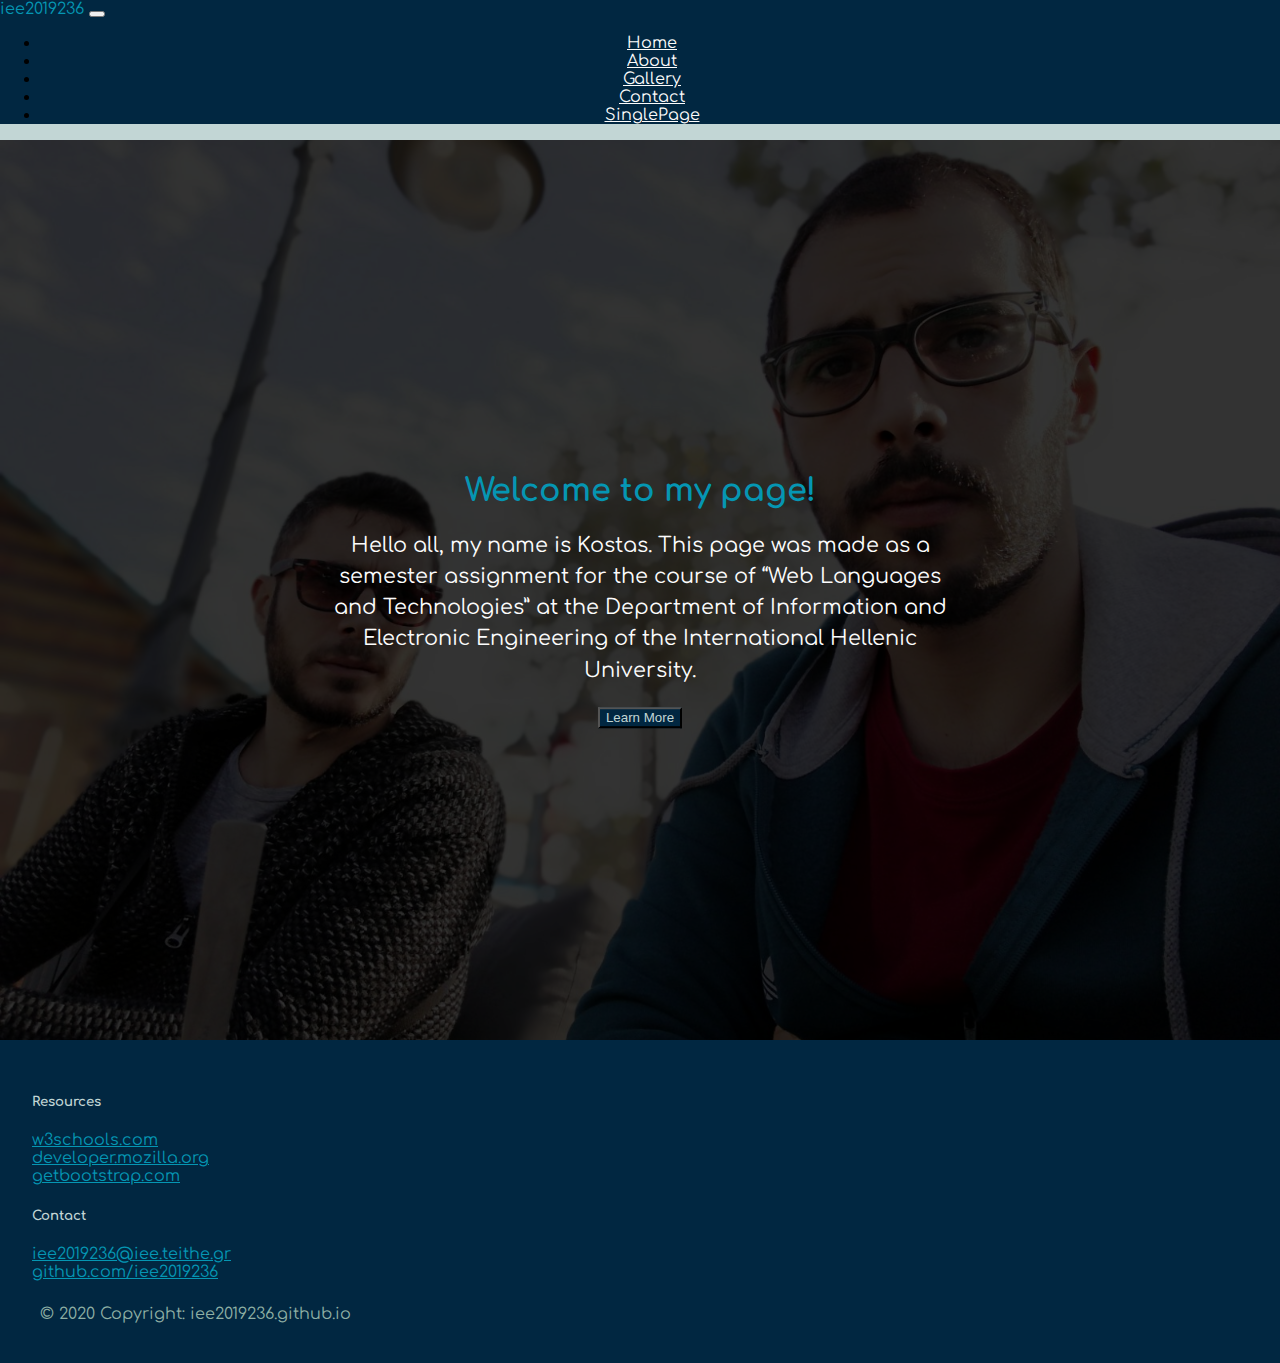
<file: index.html>
<!DOCTYPE html>
<html lang="en">
  <head>
    <title>iee2019236</title>
    <meta charset="utf-8" />

    <!-- ----------------------------------------------------------------- -->
    <!-- Bootstrap cdn  -->
    <!-- ----------------------------------------------------------------- -->
    <meta name="viewport" content="width=device-width, initial-scale=1" />
    <link
      rel="stylesheet"
      href="https://stackpath.bootstrapcdn.com/bootstrap/4.5.0/css/bootstrap.min.css"
      integrity="sha384-9aIt2nRpC12Uk9gS9baDl411NQApFmC26EwAOH8WgZl5MYYxFfc+NcPb1dKGj7Sk"
      crossorigin="anonymous"
    />
    <link rel="stylesheet" type="text/css" href="/assets/css/main.css" />
  </head>
  <body>
    <!-- ----------------------------------------------------------------- -->
    <!-- navbar -->
    <!-- ----------------------------------------------------------------- -->
    <nav class="navbar navbar-expand-md">
      <a class="navbar-brand" href="/">iee2019236</a>
      <button
        class="navbar-toggler navbar-dark"
        type="button"
        data-toggle="collapse"
        data-target="#main-navigation"
      >
        <span class="navbar-toggler-icon"></span>
      </button>
      <div class="collapse navbar-collapse" id="main-navigation">
        <ul class="navbar-nav ml-auto">
          <li class="nav-item">
            <a class="nav-link" href="/">Home</a>
          </li>
          <li class="nav-item">
            <a class="nav-link" href="/pages/about.html">About</a>
          </li>
          <li class="nav-item">
            <a class="nav-link" href="/pages/gallery.html">Gallery</a>
          </li>
          <li class="nav-item">
            <a class="nav-link" href="/pages/contact.html">Contact</a>
          </li>
          <li class="nav-item">
            <a class="nav-link" href="/pages/single.html">SinglePage</a>
          </li>
        </ul>
      </div>
    </nav>

    <!-- ----------------------------------------------------------------- -->
    <!-- header -->
    <!-- ----------------------------------------------------------------- -->
    <header class="page-header header container-fluid" id="header">
      <div class="overlay">
        <div class="description">
          <h1>Welcome to my page!</h1>
          <p>
            Hello all, my name is Kostas. This page was made as a semester
            assignment for the course of “Web Languages and Technologies” at the
            Department of Information and Electronic Engineering of the
            International Hellenic University.
          </p>
          <button class="btn btn-lg" onclick="window.location = '/pages/about.html';">
            Learn More
          </button>
        </div>
      </div>
    </header>

    <!-- ----------------------------------------------------------------- -->
    <!-- footer -->
    <!-- ----------------------------------------------------------------- -->
    <footer class="page-footer">
      <div class="container text-center">
        <div class="row">
          <div class="col-lg-6 col-md-6 col-sm-12">
            <h5 class="text-uppercase font-weight-bold">
              Resources
            </h5>
            <p>
              <a target="_blank" href="https://www.w3schools.com"
                >w3schools.com</a
              ><br />
              <a target="_blank" href="https://developer.mozilla.org"
                >developer.mozilla.org</a
              ><br />
              <a target="_blank" href="https://getbootstrap.com"
                >getbootstrap.com</a
              >
            </p>
          </div>
          <div class="col-lg-6 col-md-6 col-sm-12">
            <h5 class="text-uppercase font-weight-bold">
              Contact
            </h5>
            <p>
              <a target="_blank" href="mailto:iee2019236@iee.teithe.gr"
                >iee2019236@iee.teithe.gr</a
              ><br />
              <a target="_blank" href="https://github.com/iee2019236"
                >github.com/iee2019236</a
              >
            </p>
          </div>
        </div>
      </div>
      <div class="footer-copyright text-center">
        © 2020 Copyright: iee2019236.github.io
      </div>
    </footer>

    <!-- ----------------------------------------------------------------- -->
    <!-- Bootstrap cdn js -->
    <!-- ----------------------------------------------------------------- -->
    <script
      src="https://code.jquery.com/jquery-3.5.1.slim.min.js"
      integrity="sha384-DfXdz2htPH0lsSSs5nCTpuj/zy4C+OGpamoFVy38MVBnE+IbbVYUew+OrCXaRkfj"
      crossorigin="anonymous"
    ></script>
    <script
      src="https://cdn.jsdelivr.net/npm/popper.js@1.16.0/dist/umd/popper.min.js"
      integrity="sha384-Q6E9RHvbIyZFJoft+2mJbHaEWldlvI9IOYy5n3zV9zzTtmI3UksdQRVvoxMfooAo"
      crossorigin="anonymous"
    ></script>
    <script
      src="https://stackpath.bootstrapcdn.com/bootstrap/4.5.0/js/bootstrap.min.js"
      integrity="sha384-OgVRvuATP1z7JjHLkuOU7Xw704+h835Lr+6QL9UvYjZE3Ipu6Tp75j7Bh/kR0JKI"
      crossorigin="anonymous"
    ></script>

    <!-- ----------------------------------------------------------------- -->
    <!-- js -->
    <!-- ----------------------------------------------------------------- -->
    <script src="/assets/js/main.js"></script>
  </body>
</html>
</file>
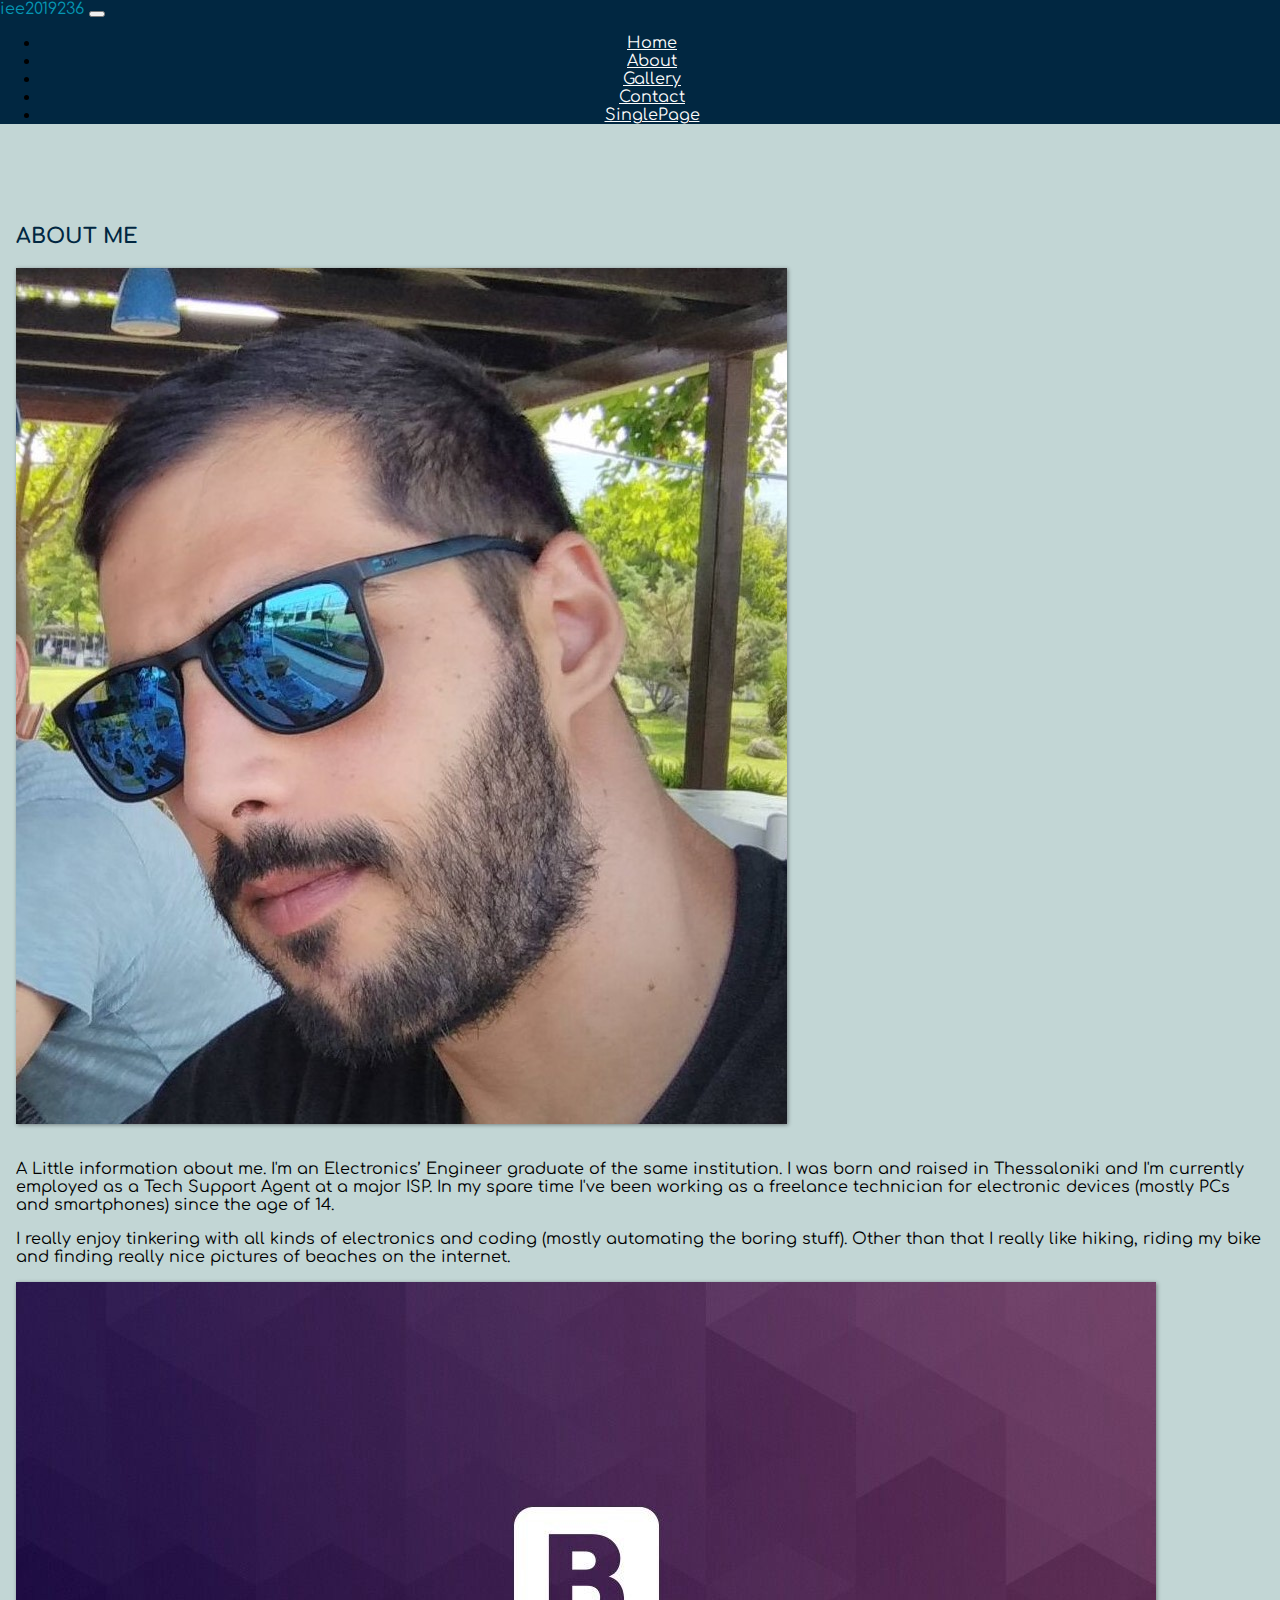
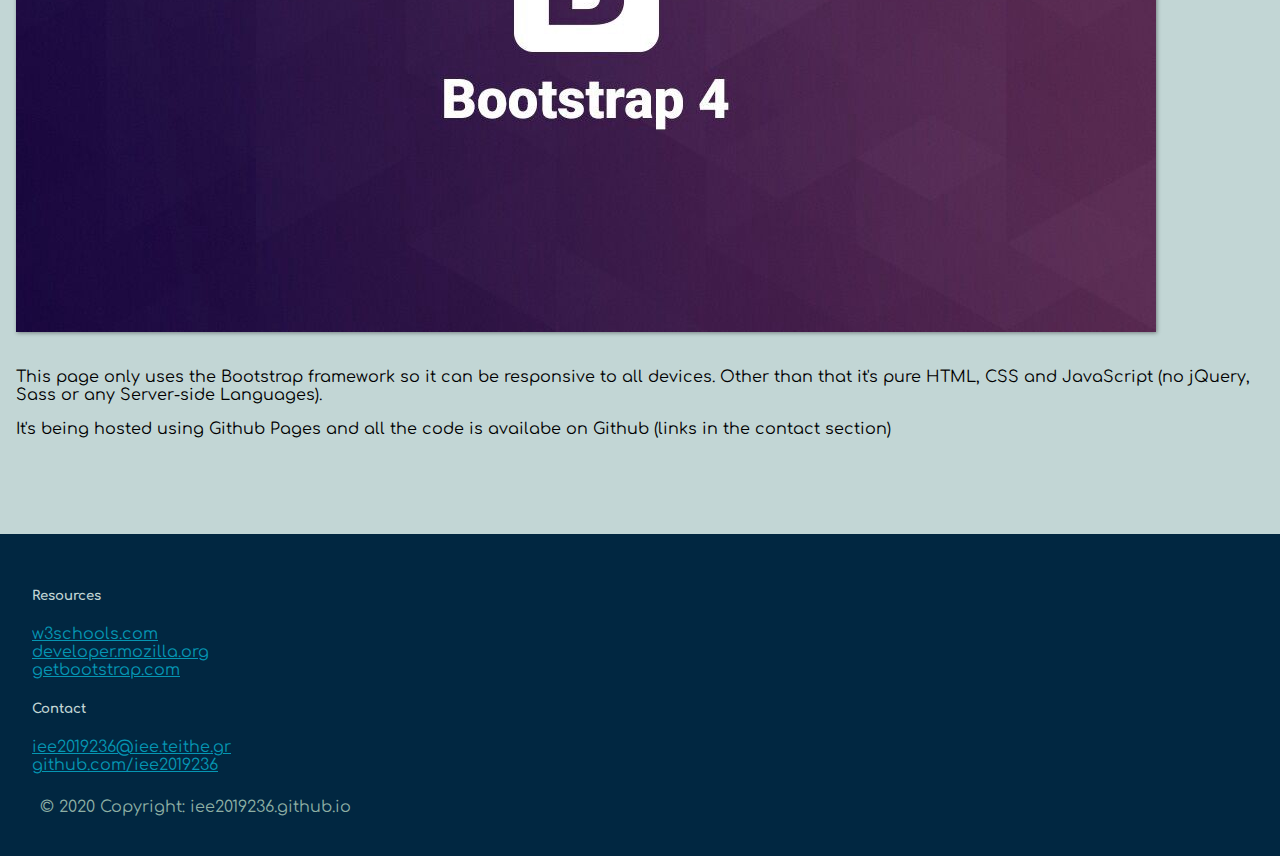
<file: pages/about.html>
<!DOCTYPE html>
<html lang="en">
  <head>
    <title>iee2019236</title>
    <meta charset="utf-8" />

    <!-- ----------------------------------------------------------------- -->
    <!-- Bootstrap cdn  -->
    <!-- ----------------------------------------------------------------- -->
    <meta name="viewport" content="width=device-width, initial-scale=1" />
    <link
      rel="stylesheet"
      href="https://stackpath.bootstrapcdn.com/bootstrap/4.5.0/css/bootstrap.min.css"
      integrity="sha384-9aIt2nRpC12Uk9gS9baDl411NQApFmC26EwAOH8WgZl5MYYxFfc+NcPb1dKGj7Sk"
      crossorigin="anonymous"
    />
    <link rel="stylesheet" type="text/css" href="/assets/css/main.css" />
  </head>
  <body>
    <!-- ----------------------------------------------------------------- -->
    <!-- navbar -->
    <!-- ----------------------------------------------------------------- -->
    <nav class="navbar navbar-expand-md">
      <a class="navbar-brand" href="/">iee2019236</a>
      <button
        class="navbar-toggler navbar-dark"
        type="button"
        data-toggle="collapse"
        data-target="#main-navigation"
      >
        <span class="navbar-toggler-icon"></span>
      </button>
      <div class="collapse navbar-collapse" id="main-navigation">
        <ul class="navbar-nav ml-auto">
          <li class="nav-item">
            <a class="nav-link" href="/">Home</a>
          </li>
          <li class="nav-item">
            <a class="nav-link" href="/pages/about.html">About</a>
          </li>
          <li class="nav-item">
            <a class="nav-link" href="/pages/gallery.html">Gallery</a>
          </li>
          <li class="nav-item">
            <a class="nav-link" href="/pages/contact.html">Contact</a>
          </li>
          <li class="nav-item">
            <a class="nav-link" href="/pages/single.html">SinglePage</a>
          </li>
        </ul>
      </div>
    </nav>

    <!-- ----------------------------------------------------------------- -->
    <!-- about -->
    <!-- ----------------------------------------------------------------- -->
    <div class="container features" id="about">
      <div class="row">
        <div class="col-lg-12 col-md-12 col-sm-12 text-center">
          <h3 class="feature-title">About me</h3>
        </div>
        <div class="col-lg-4 col-md-4 col-sm-12">
          <img src="/assets/images/pic.jpg" class="img-fluid" />
        </div>
        <div class="col-lg-4 col-md-4 col-sm-12">
          <p>
            A Little information about me. I'm an Electronics’ Engineer graduate
            of the same institution. I was born and raised in Thessaloniki and
            I'm currently employed as a Tech Support Agent at a major ISP. In my
            spare time I've been working as a freelance technician for
            electronic devices (mostly PCs and smartphones) since the age of 14.
          </p>
          <p>
            I really enjoy tinkering with all kinds of electronics and coding
            (mostly automating the boring stuff). Other than that I really like
            hiking, riding my bike and finding really nice pictures of beaches
            on the internet.
          </p>
        </div>
        <div class="col-lg-4 col-md-4 col-sm-12">
          <img src="/assets/images/bootstrap.jpg" class="img-fluid" />
          <p>
            This page only uses the Bootstrap framework so it can be responsive
            to all devices. Other than that it's pure HTML, CSS and JavaScript
            (no jQuery, Sass or any Server-side Languages).
          </p>
          <p>
            It's being hosted using Github Pages and all the code is availabe on
            Github (links in the contact section)
          </p>
        </div>
      </div>
    </div>

    <!-- ----------------------------------------------------------------- -->
    <!-- footer -->
    <!-- ----------------------------------------------------------------- -->
    <footer class="page-footer">
      <div class="container text-center">
        <div class="row">
          <div class="col-lg-6 col-md-6 col-sm-12">
            <h5 class="text-uppercase font-weight-bold">
              Resources
            </h5>
            <p>
              <a target="_blank" href="https://www.w3schools.com"
                >w3schools.com</a
              ><br />
              <a target="_blank" href="https://developer.mozilla.org"
                >developer.mozilla.org</a
              ><br />
              <a target="_blank" href="https://getbootstrap.com"
                >getbootstrap.com</a
              >
            </p>
          </div>
          <div class="col-lg-6 col-md-6 col-sm-12">
            <h5 class="text-uppercase font-weight-bold">
              Contact
            </h5>
            <p>
              <a target="_blank" href="mailto:iee2019236@iee.teithe.gr"
                >iee2019236@iee.teithe.gr</a
              ><br />
              <a target="_blank" href="https://github.com/iee2019236"
                >github.com/iee2019236</a
              >
            </p>
          </div>
        </div>
      </div>
      <div class="footer-copyright text-center">
        © 2020 Copyright: iee2019236.github.io
      </div>
    </footer>

    <!-- ----------------------------------------------------------------- -->
    <!-- Bootstrap cdn js -->
    <!-- ----------------------------------------------------------------- -->
    <script
      src="https://code.jquery.com/jquery-3.5.1.slim.min.js"
      integrity="sha384-DfXdz2htPH0lsSSs5nCTpuj/zy4C+OGpamoFVy38MVBnE+IbbVYUew+OrCXaRkfj"
      crossorigin="anonymous"
    ></script>
    <script
      src="https://cdn.jsdelivr.net/npm/popper.js@1.16.0/dist/umd/popper.min.js"
      integrity="sha384-Q6E9RHvbIyZFJoft+2mJbHaEWldlvI9IOYy5n3zV9zzTtmI3UksdQRVvoxMfooAo"
      crossorigin="anonymous"
    ></script>
    <script
      src="https://stackpath.bootstrapcdn.com/bootstrap/4.5.0/js/bootstrap.min.js"
      integrity="sha384-OgVRvuATP1z7JjHLkuOU7Xw704+h835Lr+6QL9UvYjZE3Ipu6Tp75j7Bh/kR0JKI"
      crossorigin="anonymous"
    ></script>

    <!-- ----------------------------------------------------------------- -->
    <!-- js -->
    <!-- ----------------------------------------------------------------- -->
    <script src="/assets/js/main.js"></script>
  </body>
</html>
</file>
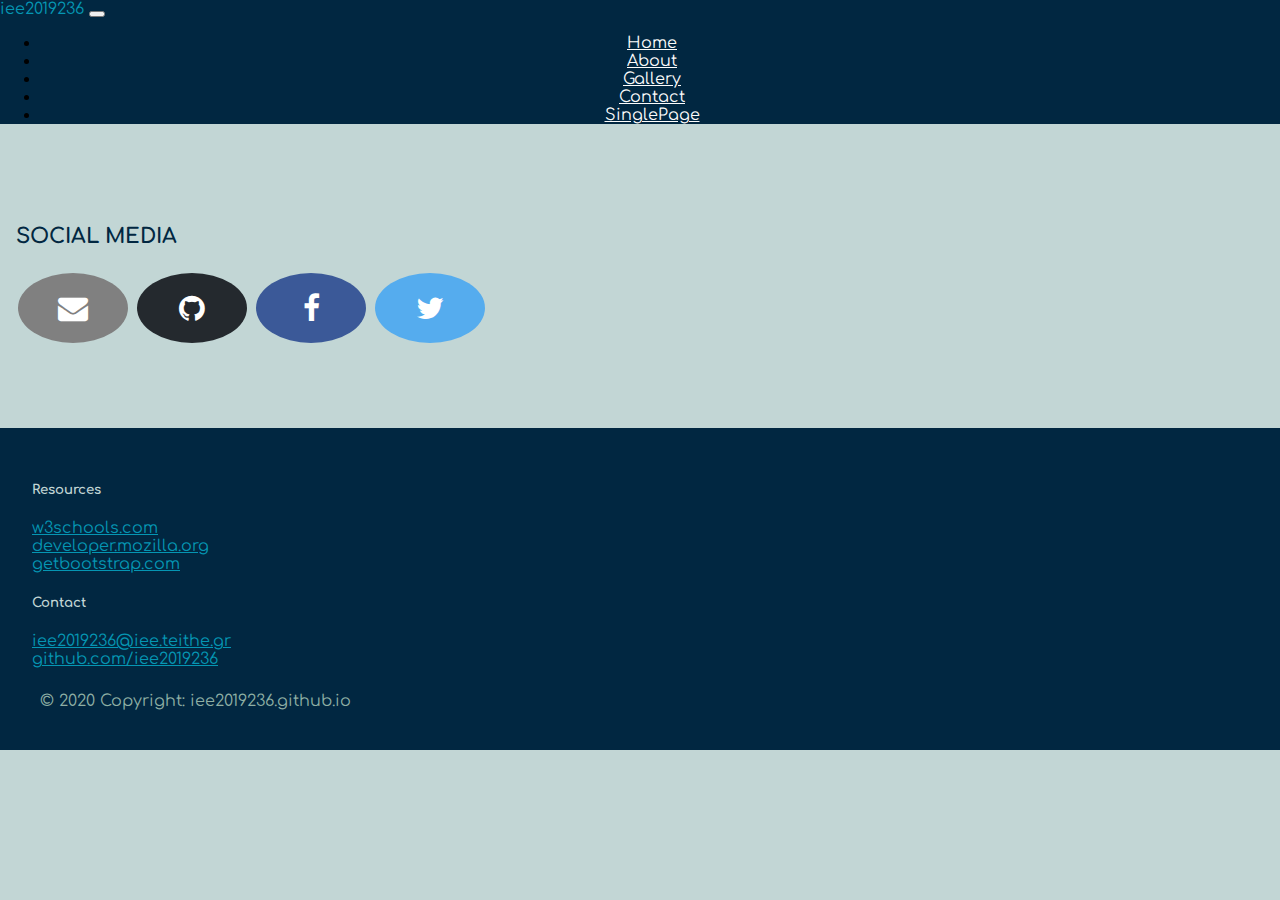
<file: pages/contact.html>
<!DOCTYPE html>
<html lang="en">
  <head>
    <title>iee2019236</title>
    <meta charset="utf-8" />

    <!-- ----------------------------------------------------------------- -->
    <!-- Bootstrap cdn  -->
    <!-- ----------------------------------------------------------------- -->
    <meta name="viewport" content="width=device-width, initial-scale=1" />
    <link
      rel="stylesheet"
      href="https://stackpath.bootstrapcdn.com/bootstrap/4.5.0/css/bootstrap.min.css"
      integrity="sha384-9aIt2nRpC12Uk9gS9baDl411NQApFmC26EwAOH8WgZl5MYYxFfc+NcPb1dKGj7Sk"
      crossorigin="anonymous"
    />
    <link rel="stylesheet" type="text/css" href="/assets/css/main.css" />
  </head>
  <body>
    <!-- ----------------------------------------------------------------- -->
    <!-- navbar -->
    <!-- ----------------------------------------------------------------- -->
    <nav class="navbar navbar-expand-md">
      <a class="navbar-brand" href="/">iee2019236</a>
      <button
        class="navbar-toggler navbar-dark"
        type="button"
        data-toggle="collapse"
        data-target="#main-navigation"
      >
        <span class="navbar-toggler-icon"></span>
      </button>
      <div class="collapse navbar-collapse" id="main-navigation">
        <ul class="navbar-nav ml-auto">
          <li class="nav-item">
            <a class="nav-link" href="/">Home</a>
          </li>
          <li class="nav-item">
            <a class="nav-link" href="/pages/about.html">About</a>
          </li>
          <li class="nav-item">
            <a class="nav-link" href="/pages/gallery.html">Gallery</a>
          </li>
          <li class="nav-item">
            <a class="nav-link" href="/pages/contact.html">Contact</a>
          </li>
          <li class="nav-item">
            <a class="nav-link" href="/pages/single.html">SinglePage</a>
          </li>
        </ul>
      </div>
    </nav>

    <!-- ----------------------------------------------------------------- -->
    <!-- contact -->
    <!-- ----------------------------------------------------------------- -->
    <div class="container features text-center" id="contact">
      <div class="row">
        <div class="col-lg-12 col-md-12 col-sm-12">
          <h3 class="feature-title">Social Media</h3>
          <a class="fa fa-envelope" href="mailto:iee2019236@iee.teithe.gr"></a>
          <a
            target="_blank"
            href="https://github.com/iee2019236"
            class="fa fa-github"
          ></a>
          <a
            target="_blank"
            href="https://www.facebook.com/iee2019236"
            class="fa fa-facebook"
          ></a>
          <a
            target="_blank"
            href="https://www.twitter.com/iee2019236"
            class="fa fa-twitter"
          ></a>
        </div>
      </div>
    </div>

    <!-- ----------------------------------------------------------------- -->
    <!-- footer -->
    <!-- ----------------------------------------------------------------- -->
    <footer class="page-footer">
      <div class="container text-center">
        <div class="row">
          <div class="col-lg-6 col-md-6 col-sm-12">
            <h5 class="text-uppercase font-weight-bold">
              Resources
            </h5>
            <p>
              <a target="_blank" href="https://www.w3schools.com"
                >w3schools.com</a
              ><br />
              <a target="_blank" href="https://developer.mozilla.org"
                >developer.mozilla.org</a
              ><br />
              <a target="_blank" href="https://getbootstrap.com"
                >getbootstrap.com</a
              >
            </p>
          </div>
          <div class="col-lg-6 col-md-6 col-sm-12">
            <h5 class="text-uppercase font-weight-bold">
              Contact
            </h5>
            <p>
              <a target="_blank" href="mailto:iee2019236@iee.teithe.gr"
                >iee2019236@iee.teithe.gr</a
              ><br />
              <a target="_blank" href="https://github.com/iee2019236"
                >github.com/iee2019236</a
              >
            </p>
          </div>
        </div>
      </div>
      <div class="footer-copyright text-center">
        © 2020 Copyright: iee2019236.github.io
      </div>
    </footer>

    <!-- ----------------------------------------------------------------- -->
    <!-- Bootstrap cdn js -->
    <!-- ----------------------------------------------------------------- -->
    <script
      src="https://code.jquery.com/jquery-3.5.1.slim.min.js"
      integrity="sha384-DfXdz2htPH0lsSSs5nCTpuj/zy4C+OGpamoFVy38MVBnE+IbbVYUew+OrCXaRkfj"
      crossorigin="anonymous"
    ></script>
    <script
      src="https://cdn.jsdelivr.net/npm/popper.js@1.16.0/dist/umd/popper.min.js"
      integrity="sha384-Q6E9RHvbIyZFJoft+2mJbHaEWldlvI9IOYy5n3zV9zzTtmI3UksdQRVvoxMfooAo"
      crossorigin="anonymous"
    ></script>
    <script
      src="https://stackpath.bootstrapcdn.com/bootstrap/4.5.0/js/bootstrap.min.js"
      integrity="sha384-OgVRvuATP1z7JjHLkuOU7Xw704+h835Lr+6QL9UvYjZE3Ipu6Tp75j7Bh/kR0JKI"
      crossorigin="anonymous"
    ></script>

    <!-- ----------------------------------------------------------------- -->
    <!-- js -->
    <!-- ----------------------------------------------------------------- -->
    <script src="/assets/js/main.js"></script>
  </body>
</html>
</file>
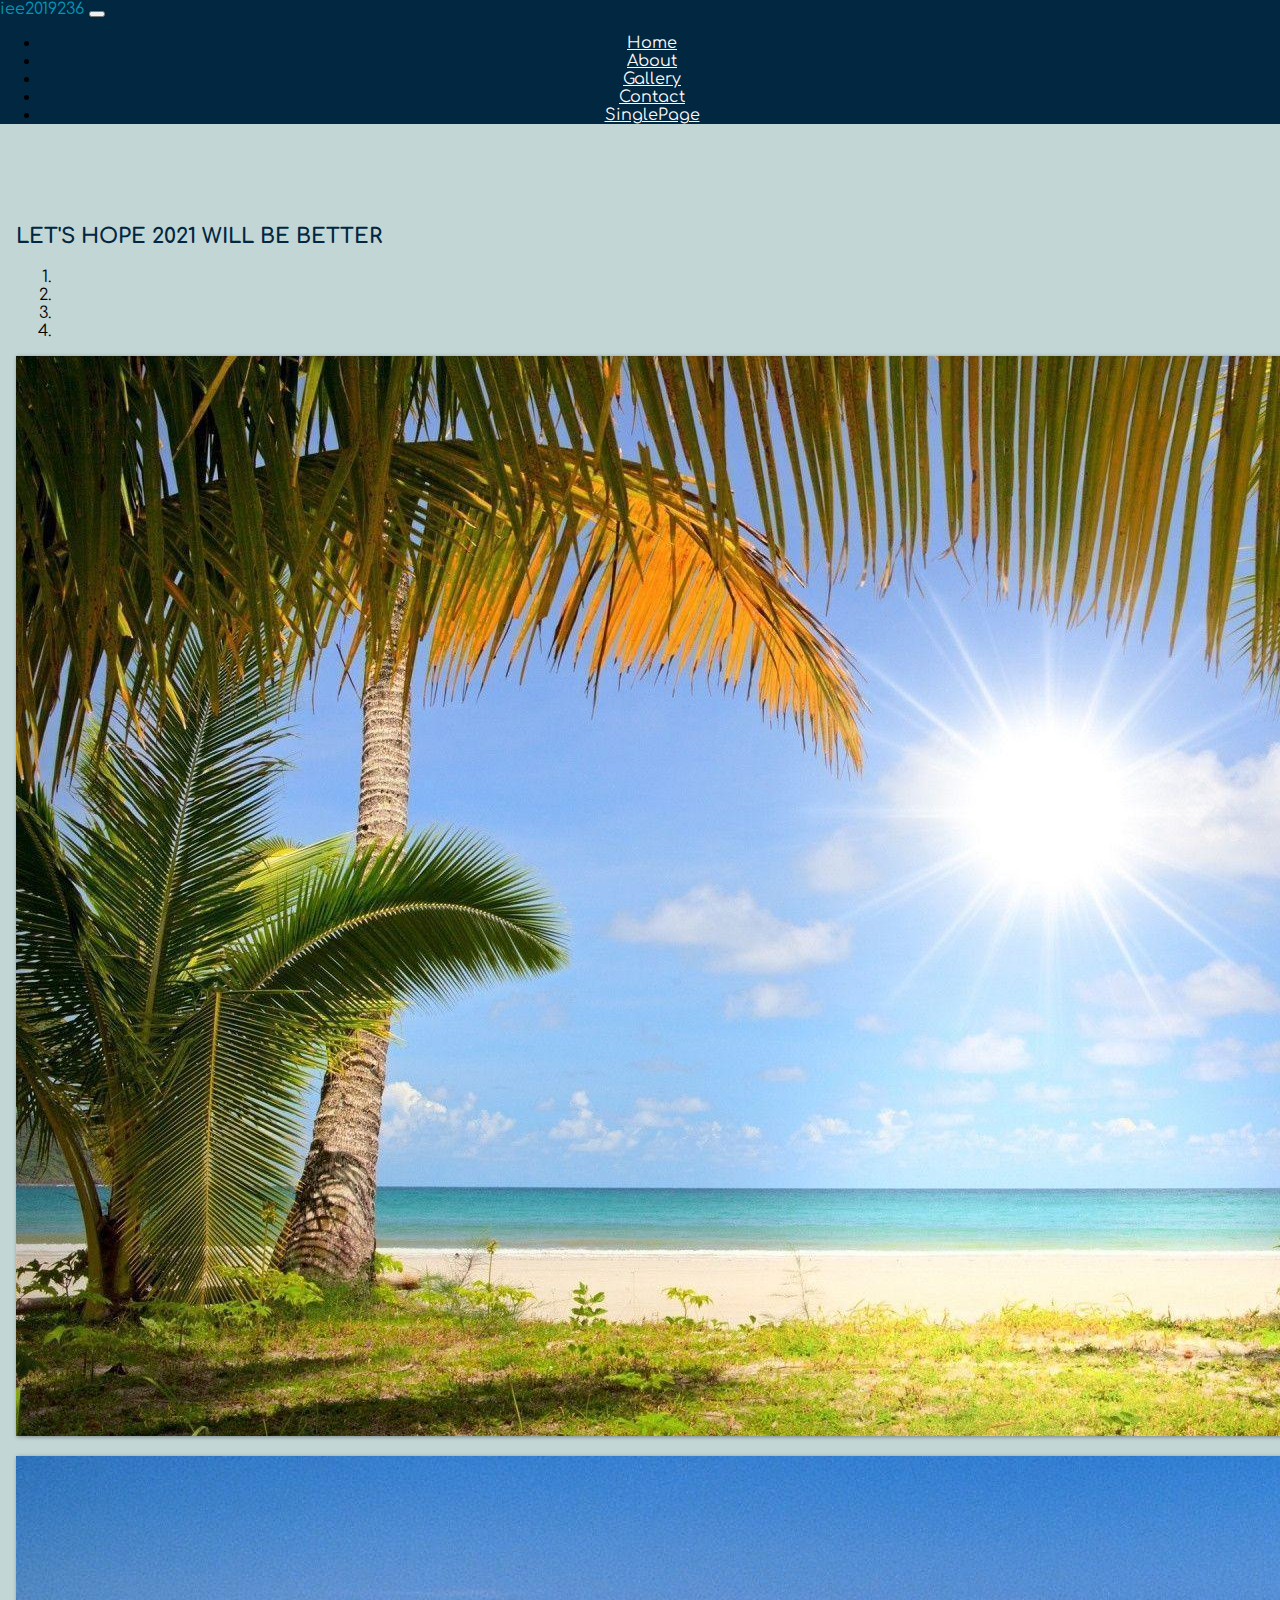
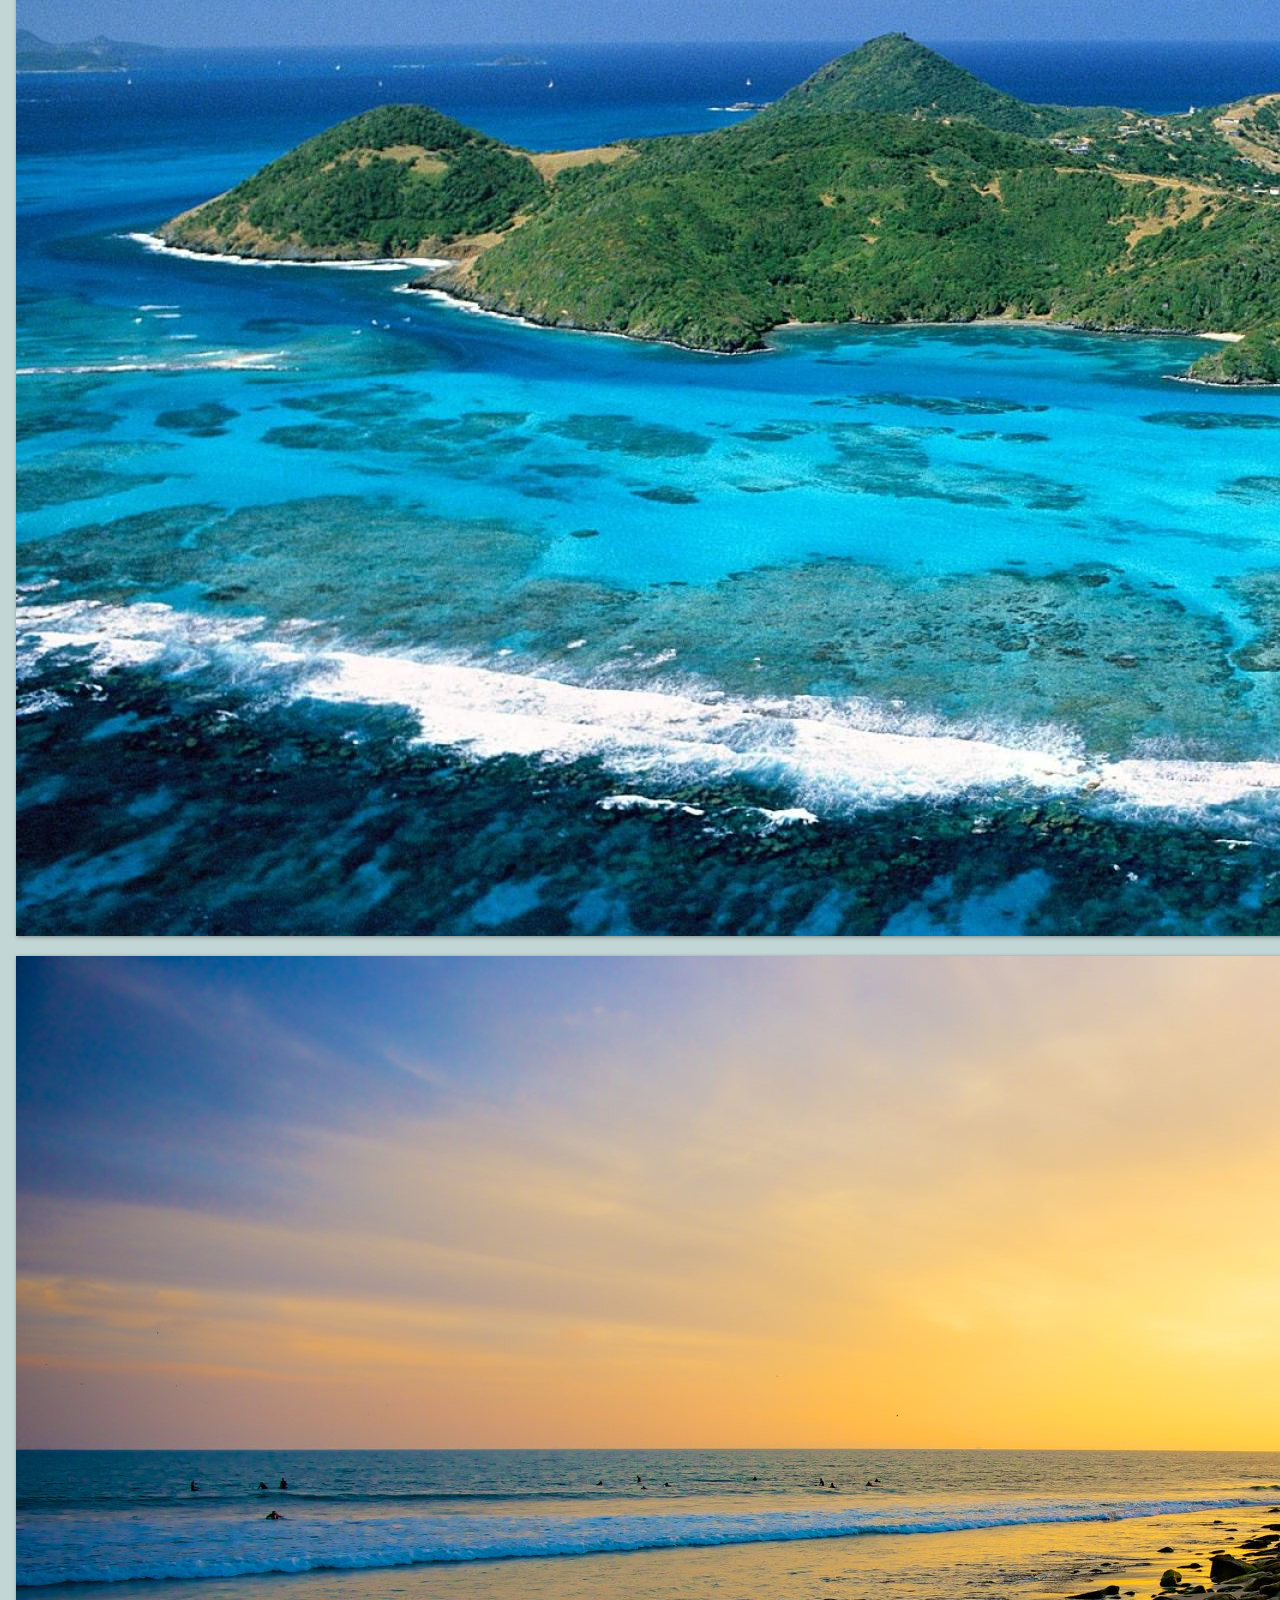
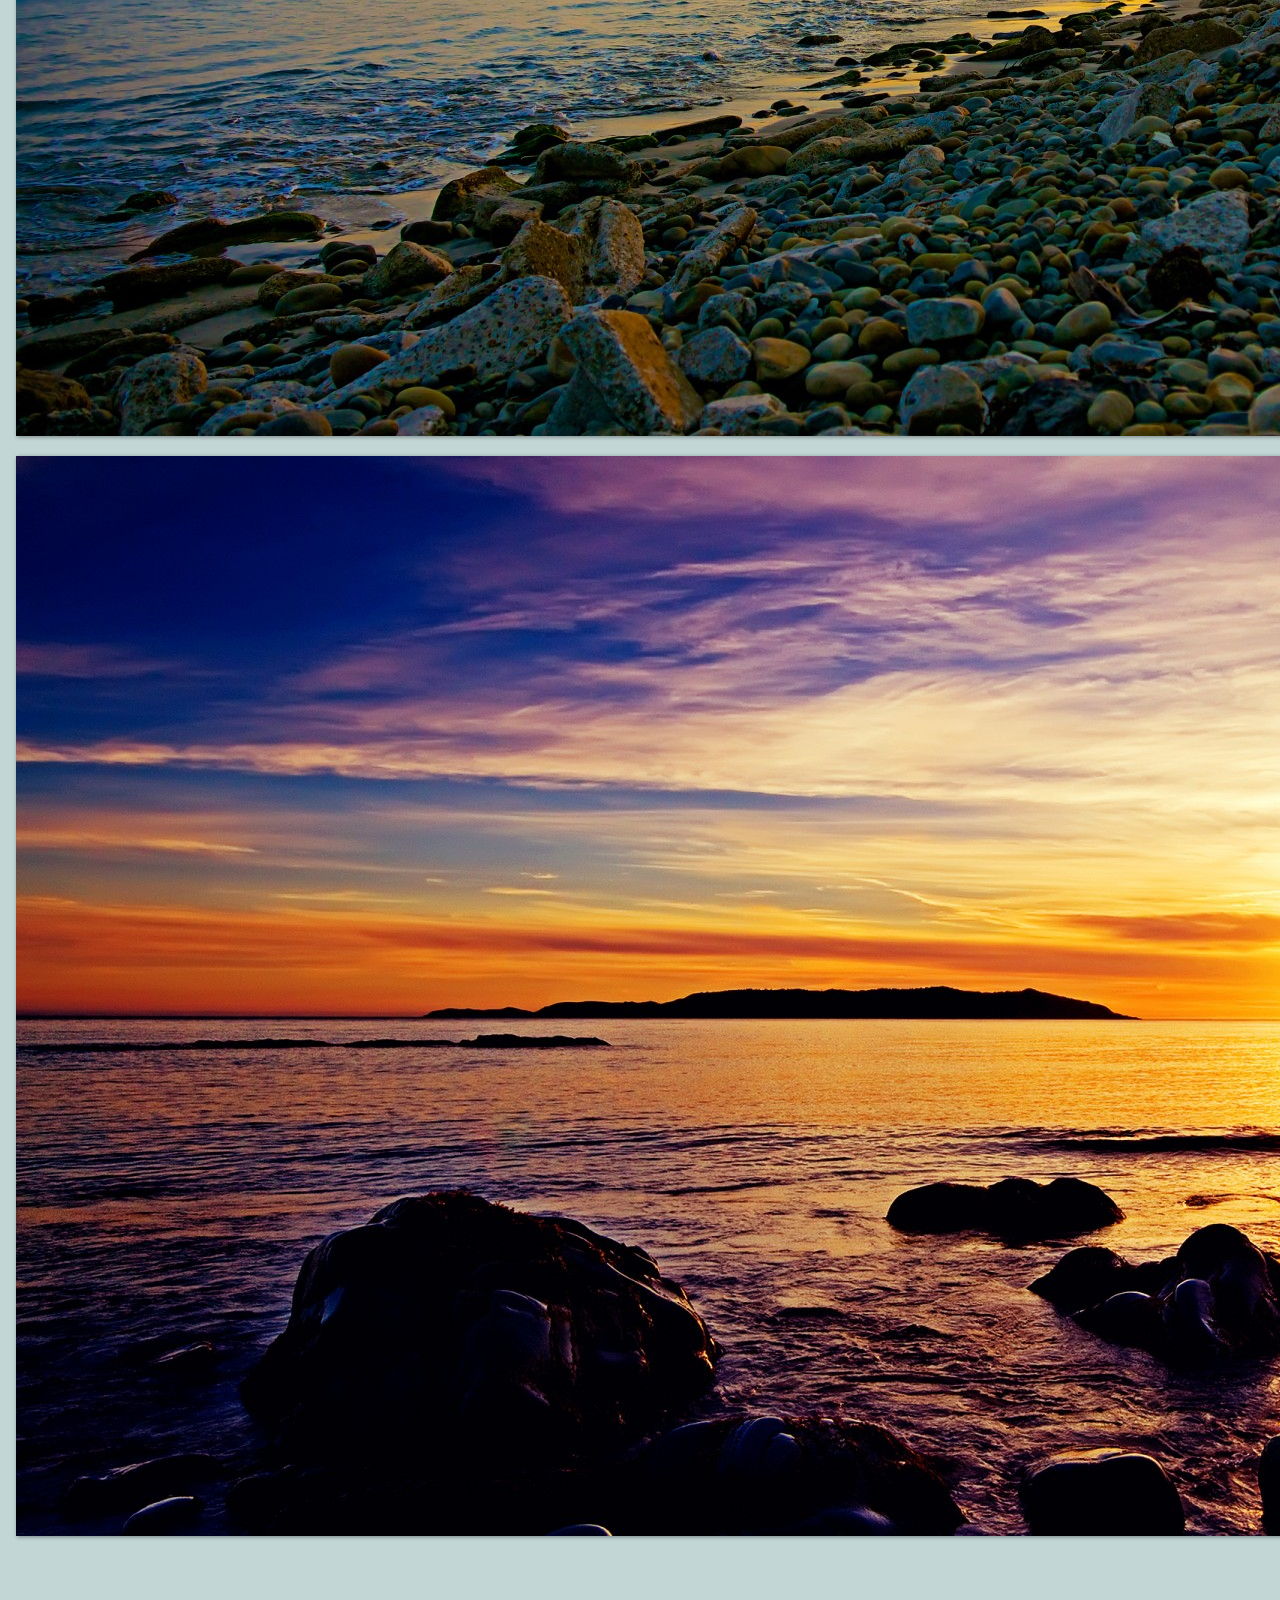
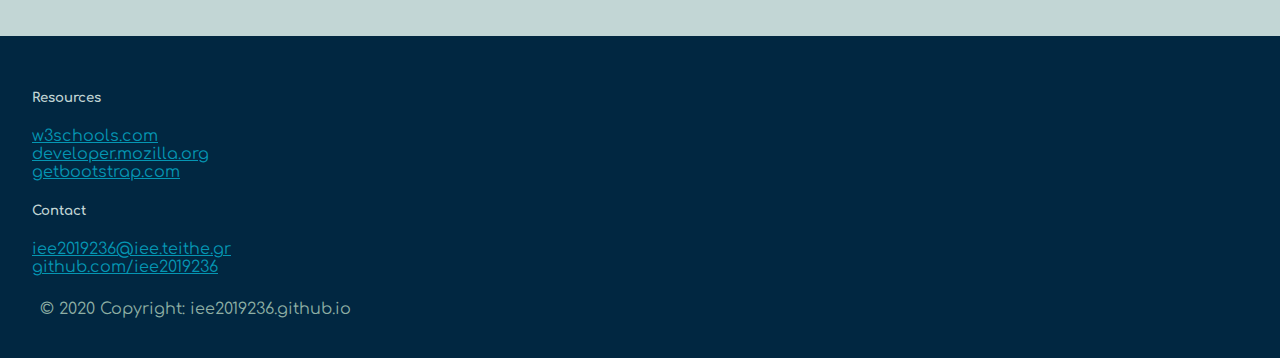
<file: pages/gallery.html>
<!DOCTYPE html>
<html lang="en">
  <head>
    <title>iee2019236</title>
    <meta charset="utf-8" />

    <!-- ----------------------------------------------------------------- -->
    <!-- Bootstrap cdn  -->
    <!-- ----------------------------------------------------------------- -->
    <meta name="viewport" content="width=device-width, initial-scale=1" />
    <link
      rel="stylesheet"
      href="https://stackpath.bootstrapcdn.com/bootstrap/4.5.0/css/bootstrap.min.css"
      integrity="sha384-9aIt2nRpC12Uk9gS9baDl411NQApFmC26EwAOH8WgZl5MYYxFfc+NcPb1dKGj7Sk"
      crossorigin="anonymous"
    />
    <link rel="stylesheet" type="text/css" href="/assets/css/main.css" />
  </head>
  <body>
    <!-- ----------------------------------------------------------------- -->
    <!-- navbar -->
    <!-- ----------------------------------------------------------------- -->
    <nav class="navbar navbar-expand-md">
      <a class="navbar-brand" href="/">iee2019236</a>
      <button
        class="navbar-toggler navbar-dark"
        type="button"
        data-toggle="collapse"
        data-target="#main-navigation"
      >
        <span class="navbar-toggler-icon"></span>
      </button>
      <div class="collapse navbar-collapse" id="main-navigation">
        <ul class="navbar-nav ml-auto">
          <li class="nav-item">
            <a class="nav-link" href="/">Home</a>
          </li>
          <li class="nav-item">
            <a class="nav-link" href="/pages/about.html">About</a>
          </li>
          <li class="nav-item">
            <a class="nav-link" href="/pages/gallery.html">Gallery</a>
          </li>
          <li class="nav-item">
            <a class="nav-link" href="/pages/contact.html">Contact</a>
          </li>
          <li class="nav-item">
            <a class="nav-link" href="/pages/single.html">SinglePage</a>
          </li>
        </ul>
      </div>
    </nav>

    <!-- ----------------------------------------------------------------- -->
    <!-- gallery -->
    <!-- ----------------------------------------------------------------- -->
    <div class="container-fluid features" id="gallery">
      <div class="row">
        <div class="col-lg-12 col-md-12 col-sm-12 text-center text-uppercase">
          <h3 class="feature-title">Let's hope 2021 will be better</h3>
        </div>
      </div>
      <div class="col-lg-12 col-md-12 col-sm-12">
        <div id="carousel" class="carousel slide" data-ride="carousel">
          <ol class="carousel-indicators">
            <li data-target="#carousel" data-slide-to="0" class="active"></li>
            <li data-target="#carousel" data-slide-to="1"></li>
            <li data-target="#carousel" data-slide-to="2"></li>
            <li data-target="#carousel" data-slide-to="3"></li>
          </ol>
          <div class="carousel-inner">
            <div class="carousel-item active">
              <img class="d-block w-100" src="/assets/images/image-1.jpg" />
            </div>
            <div class="carousel-item">
              <img class="d-block w-100" src="/assets/images/image-2.jpg" />
            </div>
            <div class="carousel-item">
              <img class="d-block w-100" src="/assets/images/image-3.jpg" />
            </div>
            <div class="carousel-item">
              <img class="d-block w-100" src="/assets/images/image-4.jpg" />
            </div>
          </div>
          <a
            class="carousel-control-prev"
            href="#carousel"
            role="button"
            data-slide="prev"
          >
            <span class="carousel-control-prev-icon" aria-hidden="true"></span>
            <span class="sr-only">Previous</span>
          </a>
          <a
            class="carousel-control-next"
            href="#carousel"
            role="button"
            data-slide="next"
          >
            <span class="carousel-control-next-icon" aria-hidden="true"></span>
            <span class="sr-only">Next</span>
          </a>
        </div>
      </div>
    </div>

    <!-- ----------------------------------------------------------------- -->
    <!-- footer -->
    <!-- ----------------------------------------------------------------- -->
    <footer class="page-footer">
      <div class="container text-center">
        <div class="row">
          <div class="col-lg-6 col-md-6 col-sm-12">
            <h5 class="text-uppercase font-weight-bold">
              Resources
            </h5>
            <p>
              <a target="_blank" href="https://www.w3schools.com"
                >w3schools.com</a
              ><br />
              <a target="_blank" href="https://developer.mozilla.org"
                >developer.mozilla.org</a
              ><br />
              <a target="_blank" href="https://getbootstrap.com"
                >getbootstrap.com</a
              >
            </p>
          </div>
          <div class="col-lg-6 col-md-6 col-sm-12">
            <h5 class="text-uppercase font-weight-bold">
              Contact
            </h5>
            <p>
              <a target="_blank" href="mailto:iee2019236@iee.teithe.gr"
                >iee2019236@iee.teithe.gr</a
              ><br />
              <a target="_blank" href="https://github.com/iee2019236"
                >github.com/iee2019236</a
              >
            </p>
          </div>
        </div>
      </div>
      <div class="footer-copyright text-center">
        © 2020 Copyright: iee2019236.github.io
      </div>
    </footer>

    <!-- ----------------------------------------------------------------- -->
    <!-- Bootstrap cdn js -->
    <!-- ----------------------------------------------------------------- -->
    <script
      src="https://code.jquery.com/jquery-3.5.1.slim.min.js"
      integrity="sha384-DfXdz2htPH0lsSSs5nCTpuj/zy4C+OGpamoFVy38MVBnE+IbbVYUew+OrCXaRkfj"
      crossorigin="anonymous"
    ></script>
    <script
      src="https://cdn.jsdelivr.net/npm/popper.js@1.16.0/dist/umd/popper.min.js"
      integrity="sha384-Q6E9RHvbIyZFJoft+2mJbHaEWldlvI9IOYy5n3zV9zzTtmI3UksdQRVvoxMfooAo"
      crossorigin="anonymous"
    ></script>
    <script
      src="https://stackpath.bootstrapcdn.com/bootstrap/4.5.0/js/bootstrap.min.js"
      integrity="sha384-OgVRvuATP1z7JjHLkuOU7Xw704+h835Lr+6QL9UvYjZE3Ipu6Tp75j7Bh/kR0JKI"
      crossorigin="anonymous"
    ></script>

    <!-- ----------------------------------------------------------------- -->
    <!-- js -->
    <!-- ----------------------------------------------------------------- -->
    <script src="/assets/js/main.js"></script>
  </body>
</html>
</file>
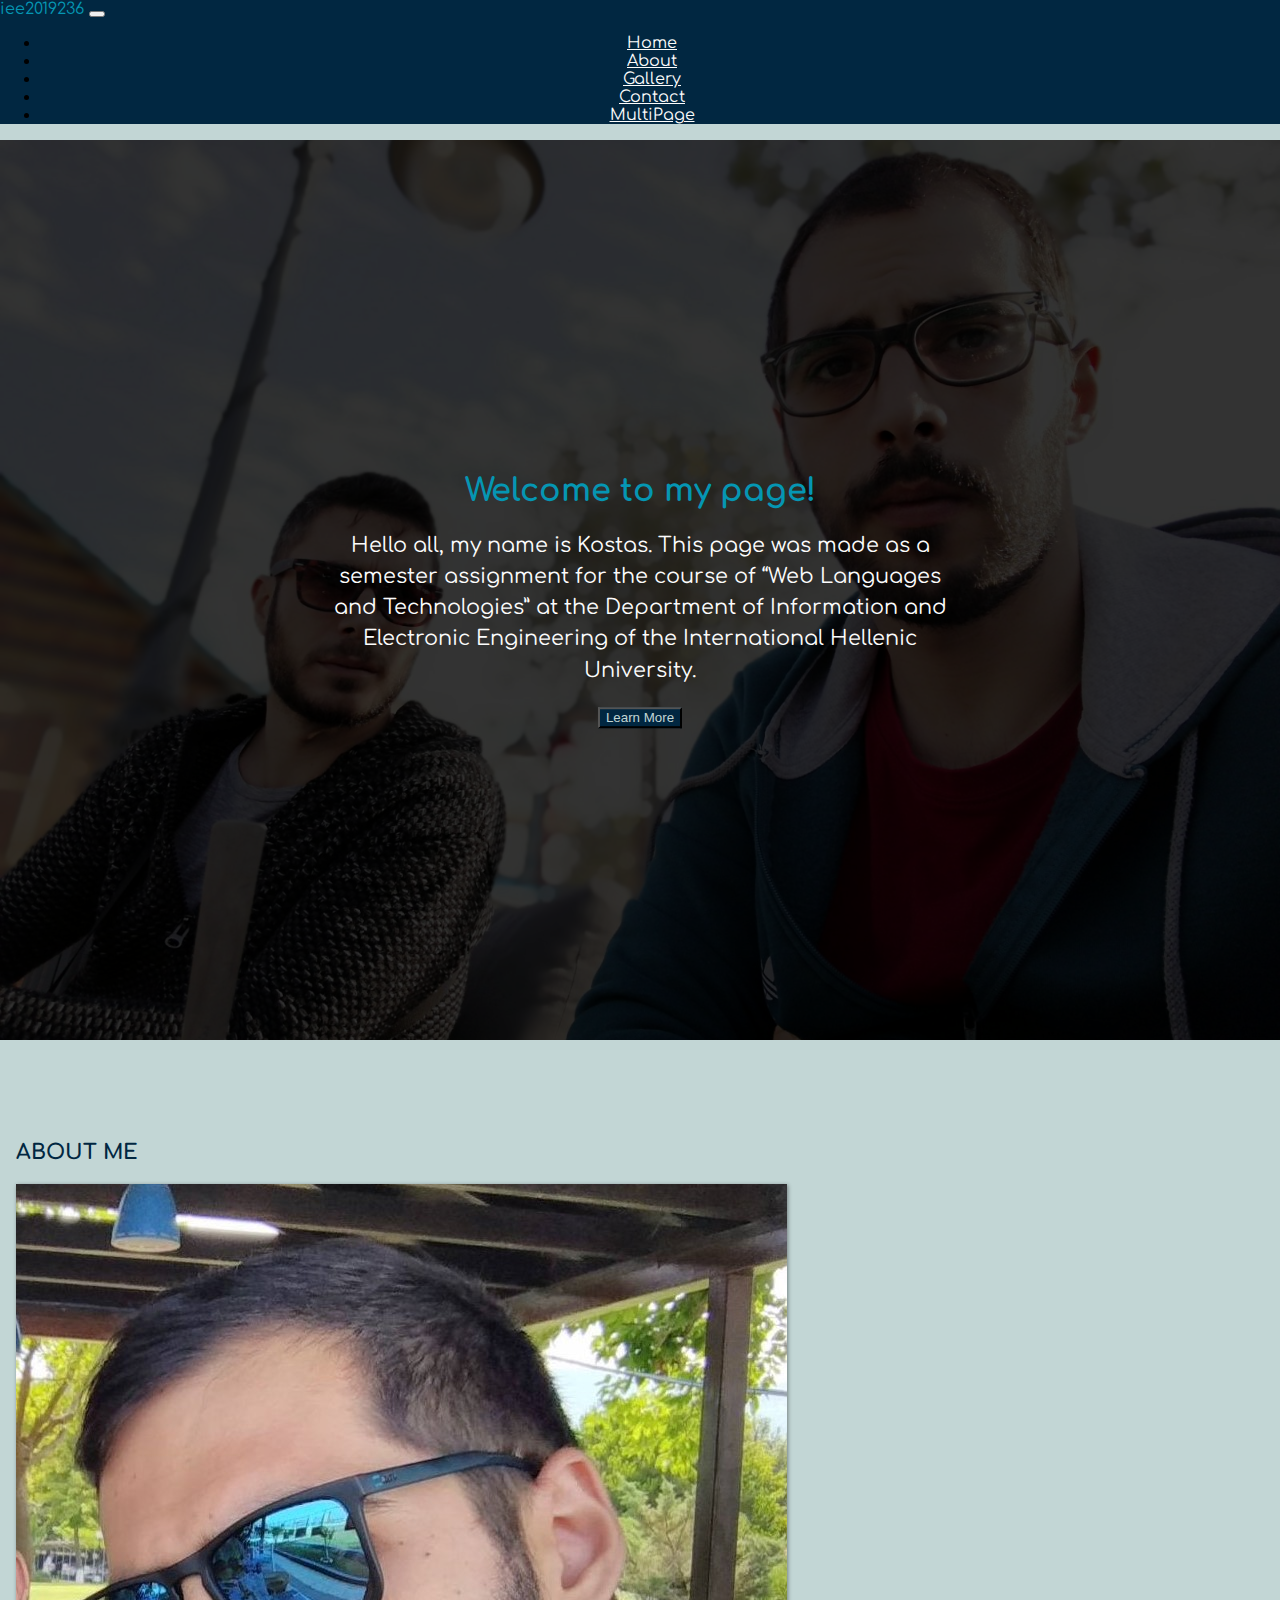
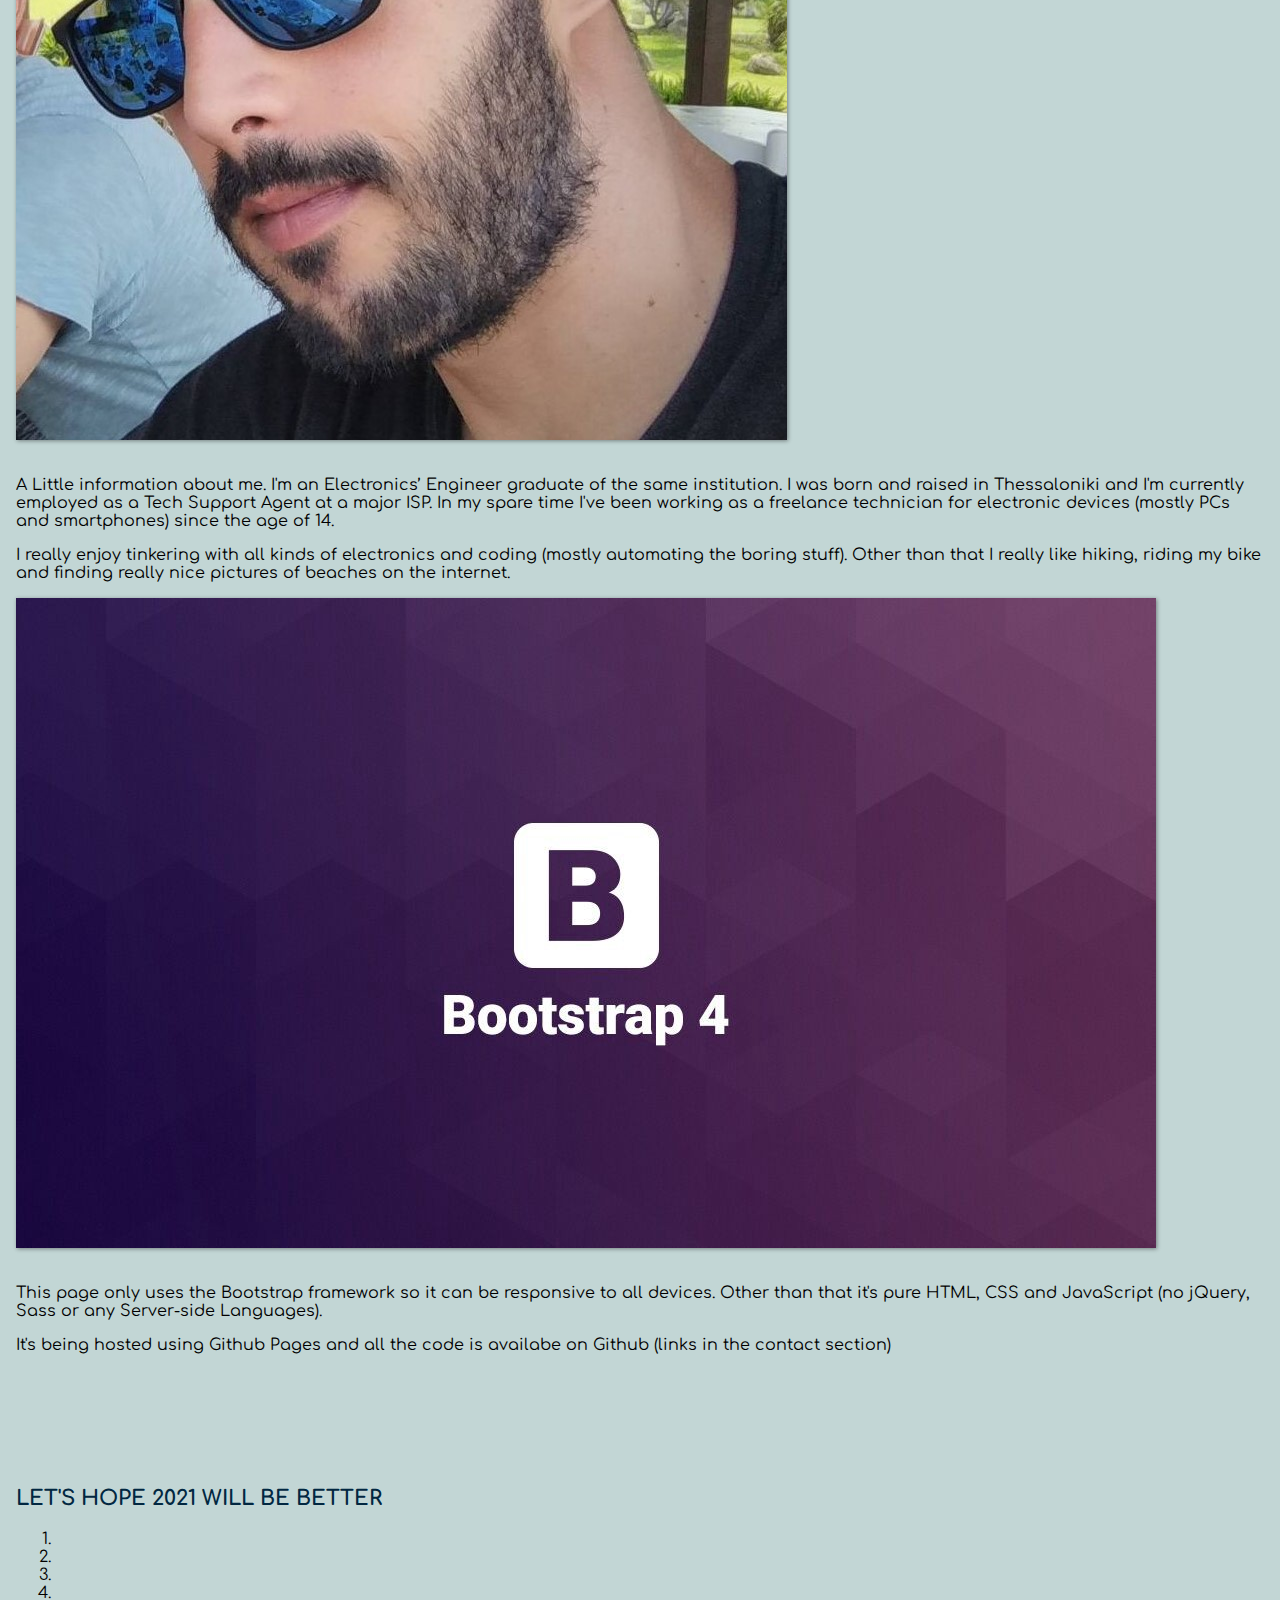
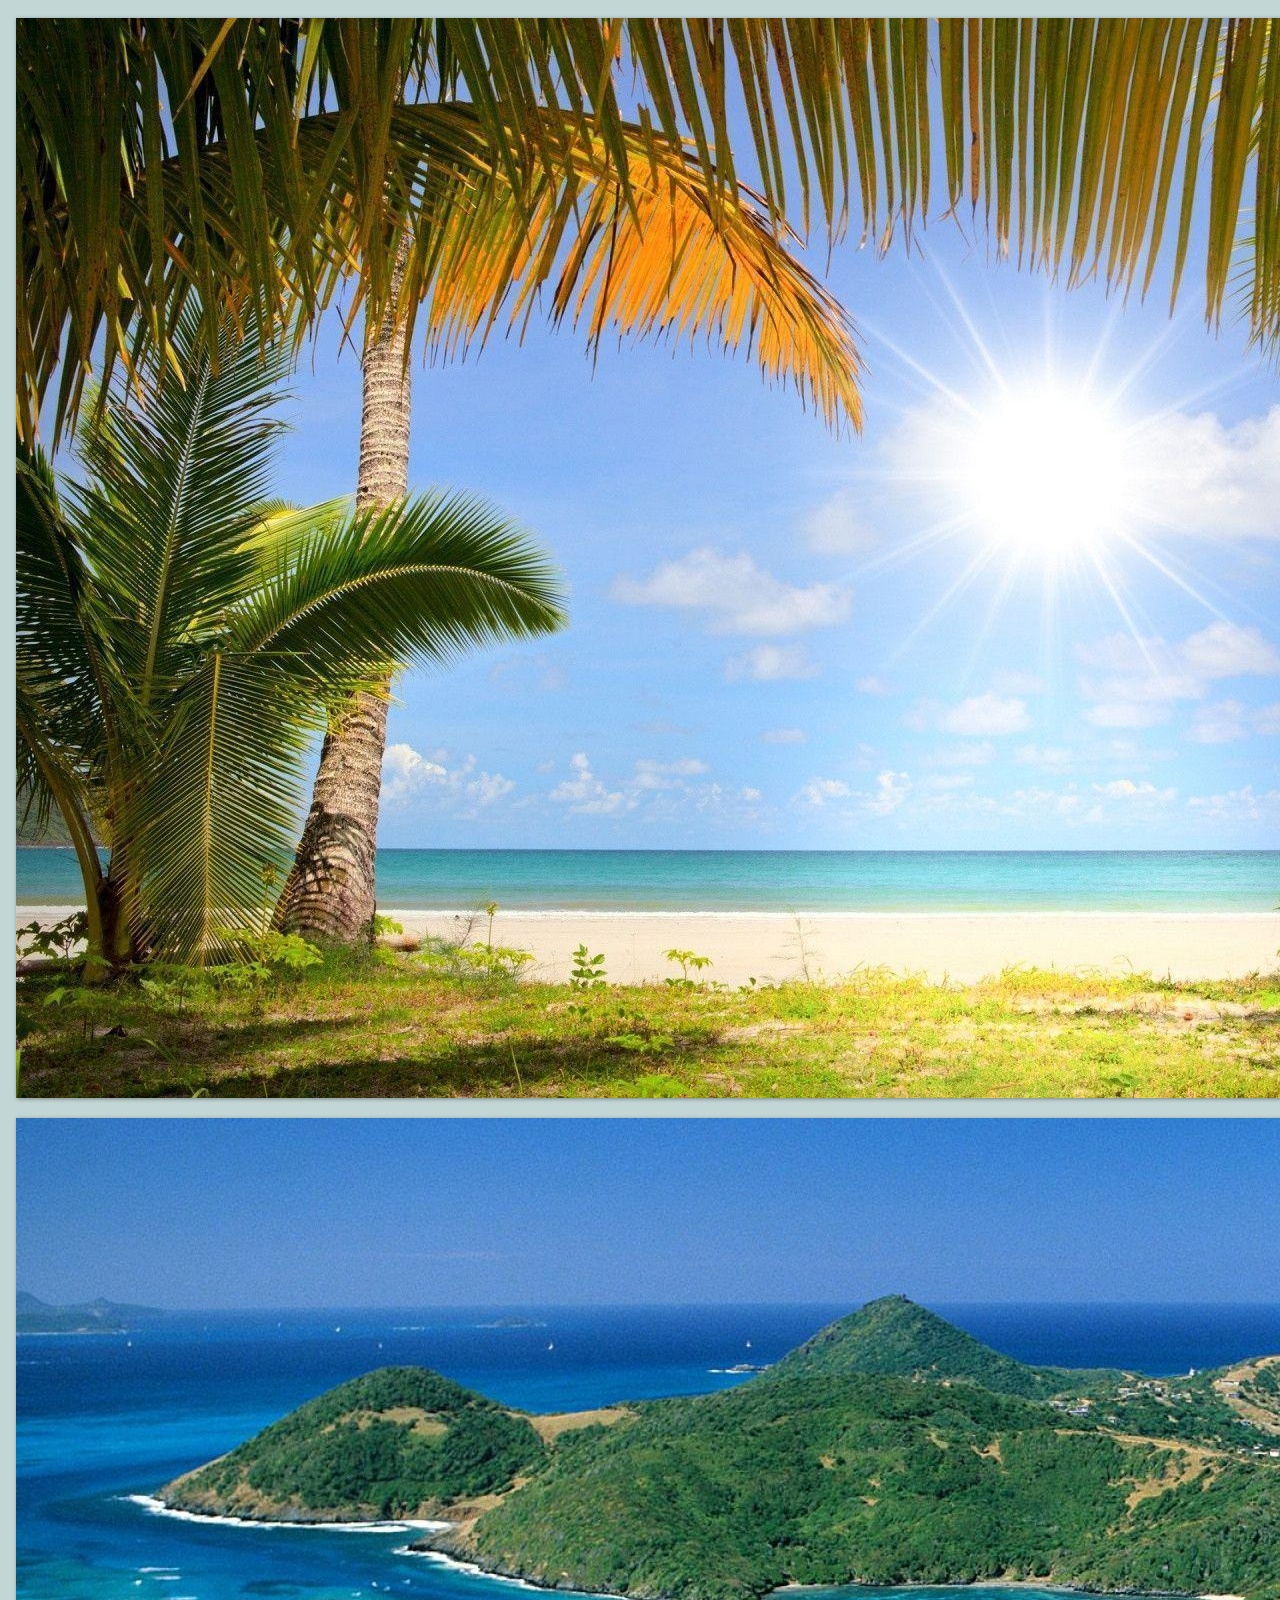
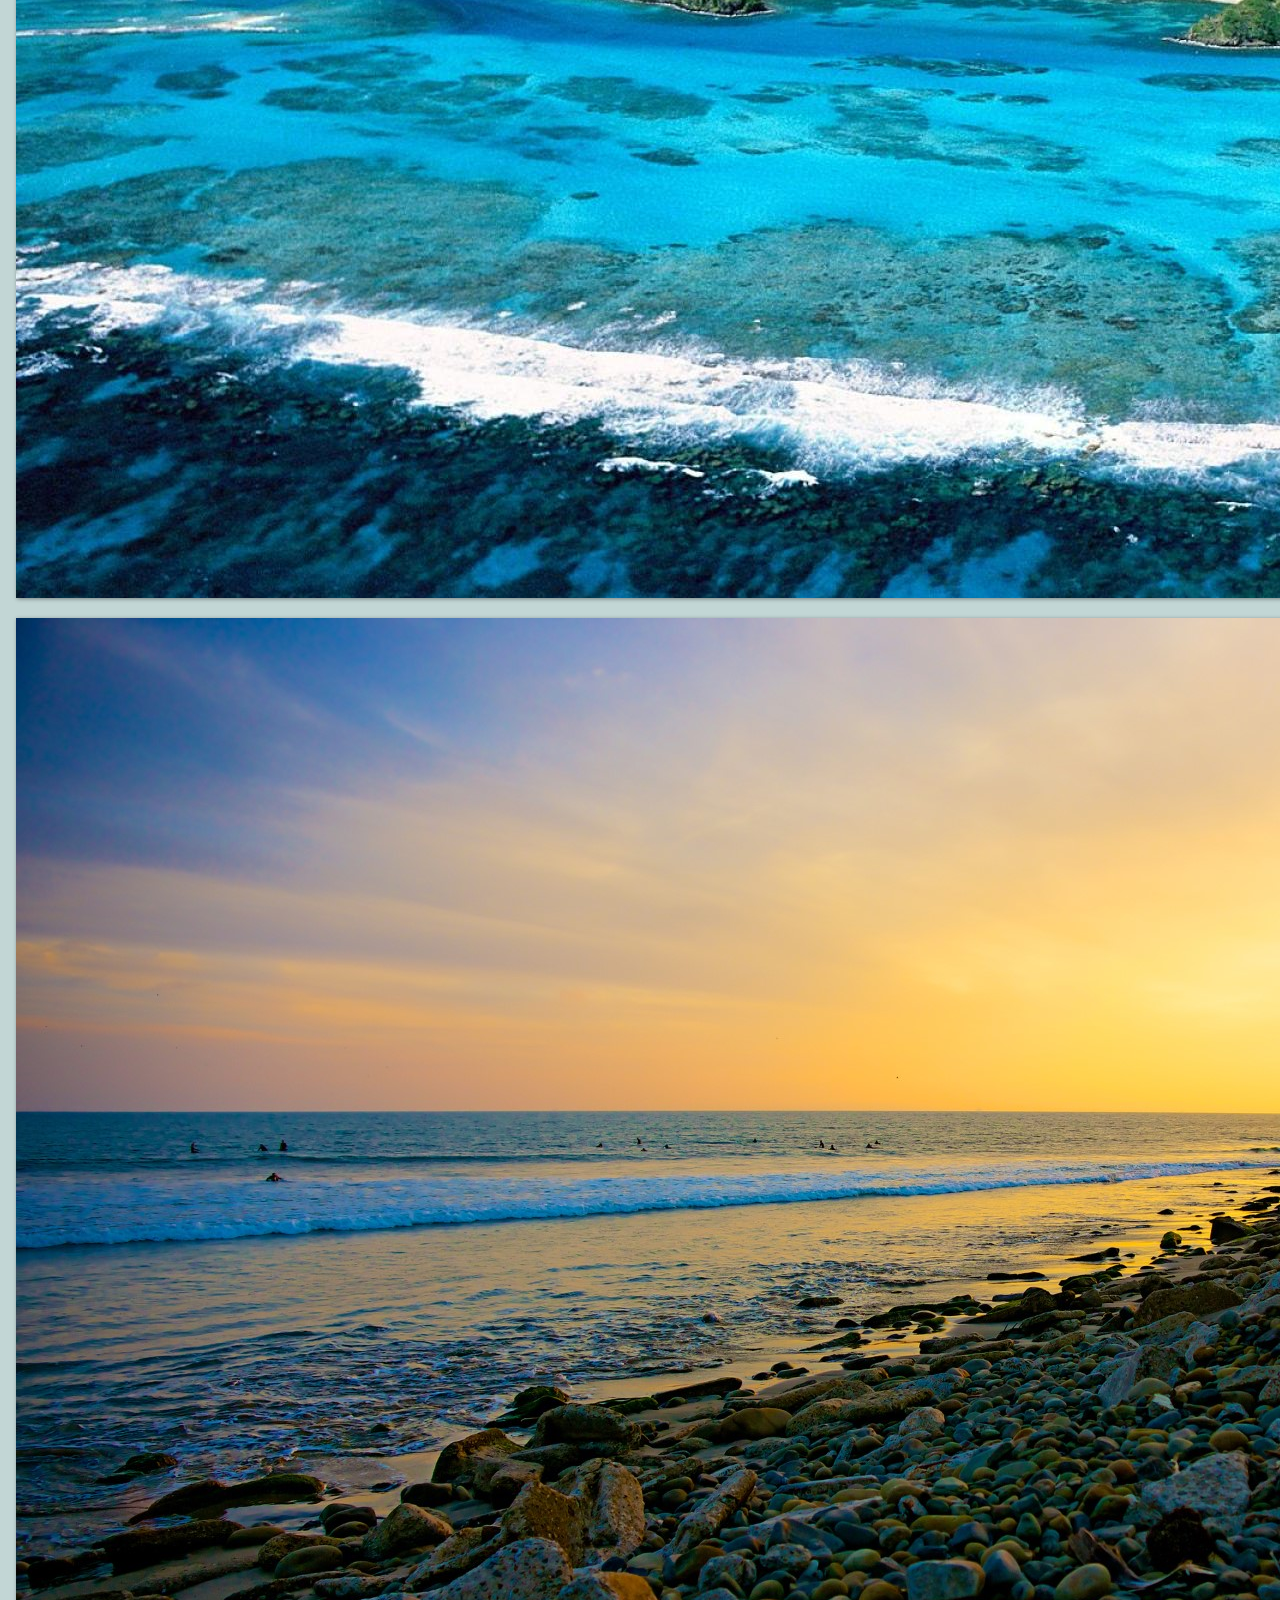
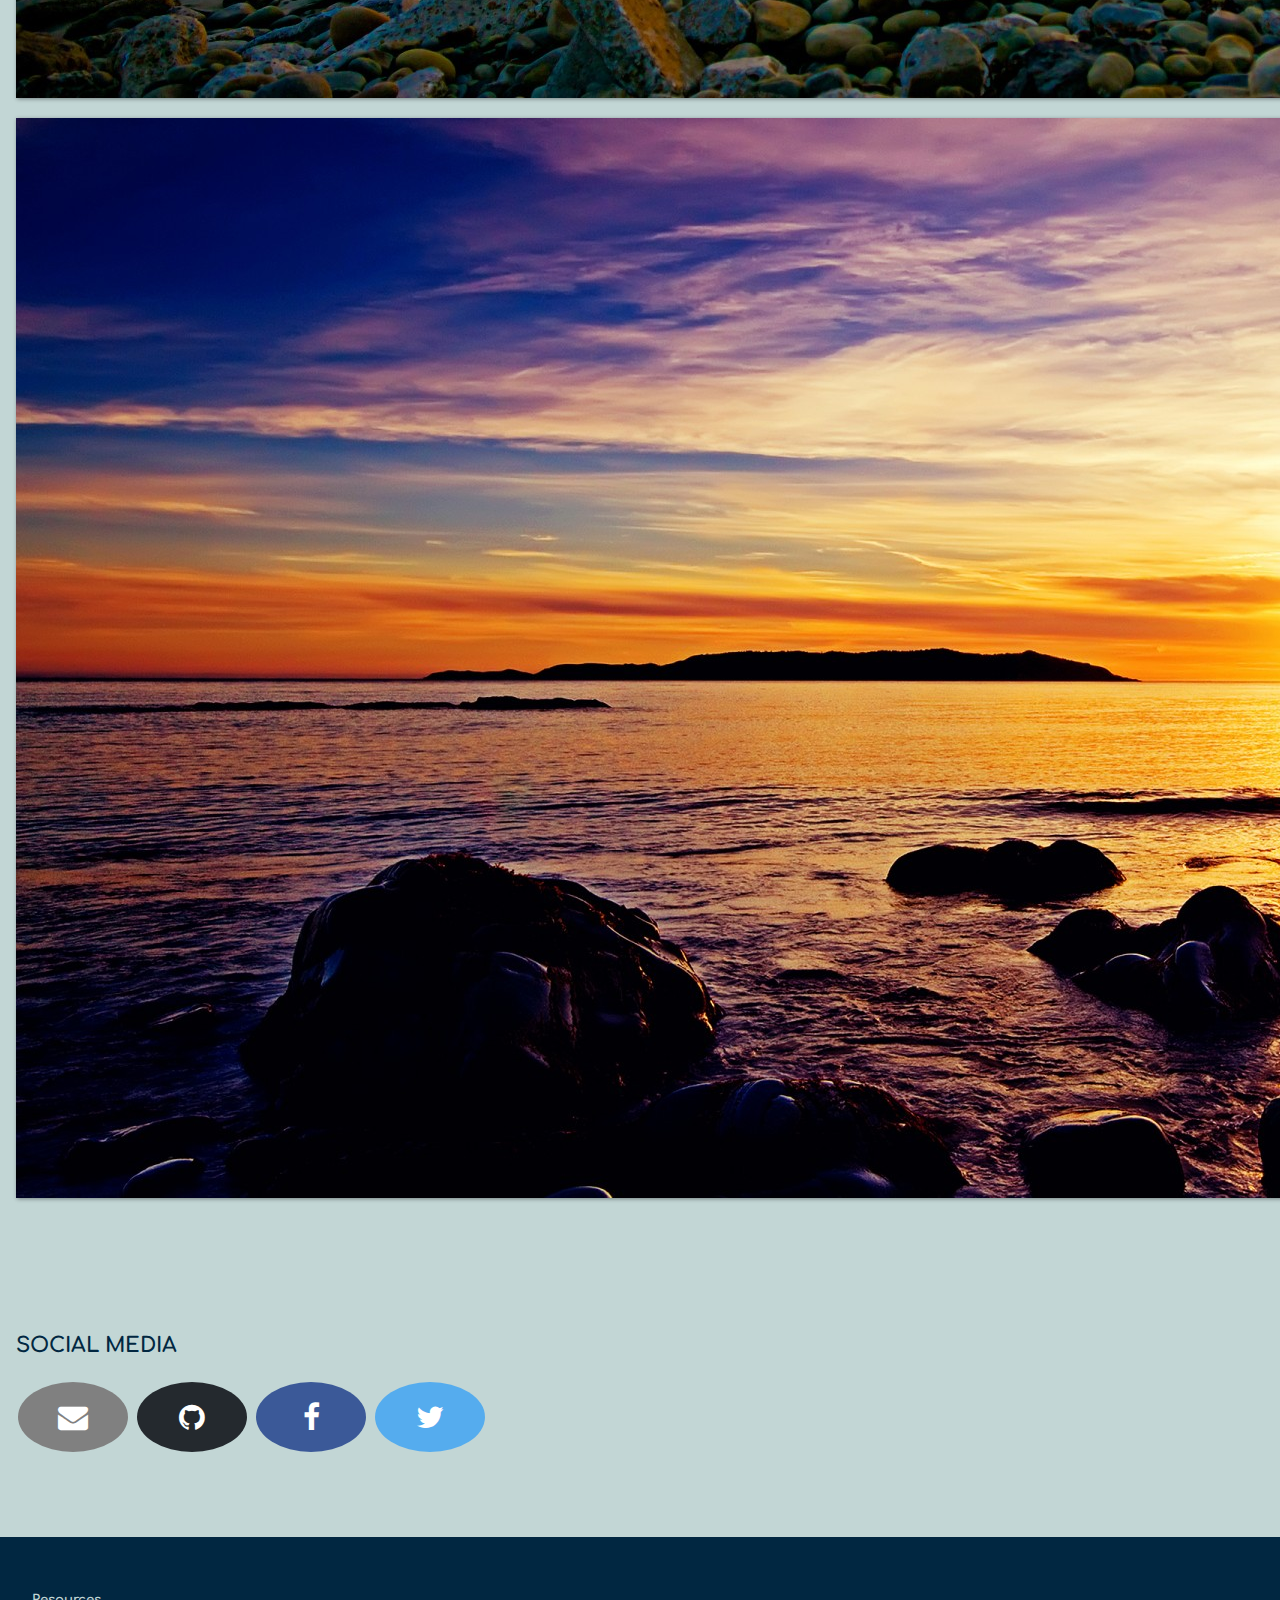
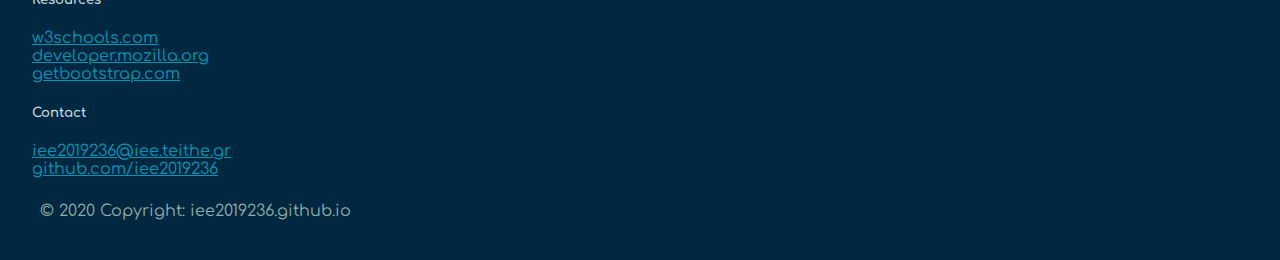
<file: pages/single.html>
<!DOCTYPE html>
<html lang="en">
  <head>
    <title>iee2019236</title>
    <meta charset="utf-8" />

    <!-- ----------------------------------------------------------------- -->
    <!-- Bootstrap cdn  -->
    <!-- ----------------------------------------------------------------- -->
    <meta name="viewport" content="width=device-width, initial-scale=1" />
    <link
      rel="stylesheet"
      href="https://stackpath.bootstrapcdn.com/bootstrap/4.5.0/css/bootstrap.min.css"
      integrity="sha384-9aIt2nRpC12Uk9gS9baDl411NQApFmC26EwAOH8WgZl5MYYxFfc+NcPb1dKGj7Sk"
      crossorigin="anonymous"
    />
    <link rel="stylesheet" type="text/css" href="/assets/css/main.css" />
  </head>
  <body>
    <!-- ----------------------------------------------------------------- -->
    <!-- navbar -->
    <!-- ----------------------------------------------------------------- -->
    <nav class="navbar navbar-expand-md">
      <a class="navbar-brand" href="#">iee2019236</a>
      <button
        class="navbar-toggler navbar-dark"
        type="button"
        data-toggle="collapse"
        data-target="#main-navigation"
      >
        <span class="navbar-toggler-icon"></span>
      </button>
      <div class="collapse navbar-collapse" id="main-navigation">
        <ul class="navbar-nav ml-auto">
          <li class="nav-item">
            <a class="nav-link" href="#">Home</a>
          </li>
          <li class="nav-item">
            <a class="nav-link" href="#about">About</a>
          </li>
          <li class="nav-item">
            <a class="nav-link" href="#gallery">Gallery</a>
          </li>
          <li class="nav-item">
            <a class="nav-link" href="#contact">Contact</a>
          </li>
          <li class="nav-item">
            <a class="nav-link" href="/">MultiPage</a>
          </li>
        </ul>
      </div>
    </nav>

    <!-- ----------------------------------------------------------------- -->
    <!-- header -->
    <!-- ----------------------------------------------------------------- -->
    <header class="page-header header container-fluid" id="header">
      <div class="overlay">
        <div class="description">
          <h1>Welcome to my page!</h1>
          <p>
            Hello all, my name is Kostas. This page was made as a semester
            assignment for the course of “Web Languages and Technologies” at the
            Department of Information and Electronic Engineering of the
            International Hellenic University.
          </p>
          <button class="btn btn-lg" onclick="window.location = '#about';">
            Learn More
          </button>
        </div>
      </div>
    </header>

    <!-- ----------------------------------------------------------------- -->
    <!-- about -->
    <!-- ----------------------------------------------------------------- -->
    <div class="container features" id="about">
      <div class="row">
        <div class="col-lg-12 col-md-12 col-sm-12 text-center">
          <h3 class="feature-title">About me</h3>
        </div>
        <div class="col-lg-4 col-md-4 col-sm-12">
          <img src="/assets/images/pic.jpg" class="img-fluid" />
        </div>
        <div class="col-lg-4 col-md-4 col-sm-12">
          <p>
            A Little information about me. I'm an Electronics’ Engineer graduate
            of the same institution. I was born and raised in Thessaloniki and
            I'm currently employed as a Tech Support Agent at a major ISP. In my
            spare time I've been working as a freelance technician for
            electronic devices (mostly PCs and smartphones) since the age of 14.
          </p>
          <p>
            I really enjoy tinkering with all kinds of electronics and coding
            (mostly automating the boring stuff). Other than that I really like
            hiking, riding my bike and finding really nice pictures of beaches
            on the internet.
          </p>
        </div>
        <div class="col-lg-4 col-md-4 col-sm-12">
          <img src="/assets/images/bootstrap.jpg" class="img-fluid" />
          <p>
            This page only uses the Bootstrap framework so it can be responsive
            to all devices. Other than that it's pure HTML, CSS and JavaScript
            (no jQuery, Sass or any Server-side Languages).
          </p>
          <p>
            It's being hosted using Github Pages and all the code is availabe on
            Github (links in the contact section)
          </p>
        </div>
      </div>
    </div>

    <!-- ----------------------------------------------------------------- -->
    <!-- gallery -->
    <!-- ----------------------------------------------------------------- -->
    <div class="container-fluid features" id="gallery">
      <div class="row">
        <div class="col-lg-12 col-md-12 col-sm-12 text-center text-uppercase">
          <h3 class="feature-title">Let's hope 2021 will be better</h3>
        </div>
      </div>
      <div class="col-lg-12 col-md-12 col-sm-12">
        <div id="carousel" class="carousel slide" data-ride="carousel">
          <ol class="carousel-indicators">
            <li data-target="#carousel" data-slide-to="0" class="active"></li>
            <li data-target="#carousel" data-slide-to="1"></li>
            <li data-target="#carousel" data-slide-to="2"></li>
            <li data-target="#carousel" data-slide-to="3"></li>
          </ol>
          <div class="carousel-inner">
            <div class="carousel-item active">
              <img class="d-block w-100" src="/assets/images/image-1.jpg" />
            </div>
            <div class="carousel-item">
              <img class="d-block w-100" src="/assets/images/image-2.jpg" />
            </div>
            <div class="carousel-item">
              <img class="d-block w-100" src="/assets/images/image-3.jpg" />
            </div>
            <div class="carousel-item">
              <img class="d-block w-100" src="/assets/images/image-4.jpg" />
            </div>
          </div>
          <a
            class="carousel-control-prev"
            href="#carousel"
            role="button"
            data-slide="prev"
          >
            <span class="carousel-control-prev-icon" aria-hidden="true"></span>
            <span class="sr-only">Previous</span>
          </a>
          <a
            class="carousel-control-next"
            href="#carousel"
            role="button"
            data-slide="next"
          >
            <span class="carousel-control-next-icon" aria-hidden="true"></span>
            <span class="sr-only">Next</span>
          </a>
        </div>
      </div>
    </div>

    <!-- ----------------------------------------------------------------- -->
    <!-- contact -->
    <!-- ----------------------------------------------------------------- -->
    <div class="container features text-center" id="contact">
      <div class="row">
        <div class="col-lg-12 col-md-12 col-sm-12">
          <h3 class="feature-title">Social Media</h3>
          <a class="fa fa-envelope" href="mailto:iee2019236@iee.teithe.gr"></a>
          <a
            target="_blank"
            href="https://github.com/iee2019236"
            class="fa fa-github"
          ></a>
          <a
            target="_blank"
            href="https://www.facebook.com/iee2019236"
            class="fa fa-facebook"
          ></a>
          <a
            target="_blank"
            href="https://www.twitter.com/iee2019236"
            class="fa fa-twitter"
          ></a>
        </div>
      </div>
    </div>

    <!-- ----------------------------------------------------------------- -->
    <!-- footer -->
    <!-- ----------------------------------------------------------------- -->
    <footer class="page-footer">
      <div class="container text-center">
        <div class="row">
          <div class="col-lg-6 col-md-6 col-sm-12">
            <h5 class="text-uppercase font-weight-bold">
              Resources
            </h5>
            <p>
              <a target="_blank" href="https://www.w3schools.com"
                >w3schools.com</a
              ><br />
              <a target="_blank" href="https://developer.mozilla.org"
                >developer.mozilla.org</a
              ><br />
              <a target="_blank" href="https://getbootstrap.com"
                >getbootstrap.com</a
              >
            </p>
          </div>
          <div class="col-lg-6 col-md-6 col-sm-12">
            <h5 class="text-uppercase font-weight-bold">
              Contact
            </h5>
            <p>
              <a target="_blank" href="mailto:iee2019236@iee.teithe.gr"
                >iee2019236@iee.teithe.gr</a
              ><br />
              <a target="_blank" href="https://github.com/iee2019236"
                >github.com/iee2019236</a
              >
            </p>
          </div>
        </div>
      </div>
      <div class="footer-copyright text-center">
        © 2020 Copyright: iee2019236.github.io
      </div>
    </footer>

    <!-- ----------------------------------------------------------------- -->
    <!-- back to top  -->
    <!-- ----------------------------------------------------------------- -->

    <div id="top">
      <a href="#">
        <i class="fa fa-arrow-up"></i>
      </a>
    </div>

    <!-- ----------------------------------------------------------------- -->
    <!-- Bootstrap cdn js -->
    <!-- ----------------------------------------------------------------- -->
    <script
      src="https://code.jquery.com/jquery-3.5.1.slim.min.js"
      integrity="sha384-DfXdz2htPH0lsSSs5nCTpuj/zy4C+OGpamoFVy38MVBnE+IbbVYUew+OrCXaRkfj"
      crossorigin="anonymous"
    ></script>
    <script
      src="https://cdn.jsdelivr.net/npm/popper.js@1.16.0/dist/umd/popper.min.js"
      integrity="sha384-Q6E9RHvbIyZFJoft+2mJbHaEWldlvI9IOYy5n3zV9zzTtmI3UksdQRVvoxMfooAo"
      crossorigin="anonymous"
    ></script>
    <script
      src="https://stackpath.bootstrapcdn.com/bootstrap/4.5.0/js/bootstrap.min.js"
      integrity="sha384-OgVRvuATP1z7JjHLkuOU7Xw704+h835Lr+6QL9UvYjZE3Ipu6Tp75j7Bh/kR0JKI"
      crossorigin="anonymous"
    ></script>

    <!-- ----------------------------------------------------------------- -->
    <!-- js -->
    <!-- ----------------------------------------------------------------- -->
    <script src="/assets/js/main.js"></script>
  </body>
</html>
</file>
<file: assets/css/main.css>
@import url("https://fonts.googleapis.com/css2?family=Comfortaa:wght@300;400;500;600;700&family=Manrope:wght@200;300;400;500;600;700;800&display=swap");
@import url("https://cdnjs.cloudflare.com/ajax/libs/font-awesome/4.7.0/css/font-awesome.min.css");

/* ----------------------------------------------------------------- */
/* colors */
:root {
  --darker: hsla(205, 97%, 13%, 1);
  --dark: hsla(190, 95%, 36%, 1);
  --medium: hsla(160, 17%, 62%, 1);
  --light: hsla(178, 19%, 80%, 1);
  --lighter: hsla(60, 1%, 99%, 1);
}
/* ----------------------------------------------------------------- */

html {
  scroll-behavior: smooth;
}

body {
  padding: 0;
  margin: 0;
  background: var(--light);
  font-family: "Comfortaa", cursive;
}

/* ----------------------------------------------------------------- */
/* navigation bar */
/* ----------------------------------------------------------------- */

.navbar {
  background: var(--darker);
}
.nav-link,
.navbar-brand {
  color: var(--lighter);
  cursor: pointer;
}
.navbar-brand:hover {
  color: var(--dark);
}
.nav-link {
  margin-right: 1em !important;
}
.nav-link:hover {
  color: var(--darker);
  background-color: var(--light);
}
.navbar-collapse {
  justify-content: flex-end;
  text-align: center;
}

/* ----------------------------------------------------------------- */
/* header */
/* ----------------------------------------------------------------- */

.header {
  background-image: url("/assets/images/header.jpg");
  background-size: cover;
  background-position: center;
  position: relative;
}

/* ----------------------------------------------------------------- */
/* overlay */
/* ----------------------------------------------------------------- */

.overlay {
  position: absolute;
  min-height: 100%;
  min-width: 100%;
  left: 0;
  top: 0;
  background: rgba(0, 0, 0, 0.8);
}

/* ----------------------------------------------------------------- */
/* description */
/* ----------------------------------------------------------------- */

.description {
  position: absolute;
  top: 50%;
  left: 50%;
  transform: translate(-50%, -50%);
  text-align: center;
}
.description h1 {
  color: var(--dark);
}
.description p {
  color: var(--lighter);
  font-size: 1.3rem;
  line-height: 1.5;
}

.description button {
  background: var(--darker);
  color: var(--light);
}
.description button:hover {
  background: var(--dark);
  color: var(--light);
}

/* ----------------------------------------------------------------- */
/* features */
/* ----------------------------------------------------------------- */

.features {
  margin: 4em auto;
  padding: 1em;
  position: relative;
}
.feature-title {
  color: var(--darker);
  font-size: 1.3rem;
  font-weight: 700;
  margin-bottom: 20px;
  text-transform: uppercase;
}
.features img {
  -webkit-box-shadow: 1px 1px 4px rgba(0, 0, 0, 0.4);
  -moz-box-shadow: 1px 1px 4px rgba(0, 0, 0, 0.4);
  box-shadow: 1px 1px 4px rgba(0, 0, 0, 0.4);
  margin-bottom: 16px;
}

/* ----------------------------------------------------------------- */
/* footer */
/* ----------------------------------------------------------------- */

.page-footer {
  background-color: var(--darker);
  color: var(--light);
  padding: 2rem;
}
.footer-copyright {
  color: var(--medium);
  padding: 0.5rem;
}

/* ----------------------------------------------------------------- */
/* overwrites */
/* ----------------------------------------------------------------- */
@media (max-width: 766px) {
  .description {
    left: 0;
    padding: 0 15px;
    position: absolute;
    top: 10%;
    transform: none;
    text-align: center;
  }

  .description h1 {
    font-size: 2em;
  }

  .description p {
    font-size: 1.2rem;
  }

  .features {
    margin: 0;
  }
}

/* ----------------------------------------------------------------- */
/* social */
/* ----------------------------------------------------------------- */
.fa {
  padding: 20px;
  font-size: 30px;
  width: 70px;
  text-align: center;
  text-decoration: none;
  margin: 5px 2px;
  border-radius: 50%;
}

.fa:hover {
  opacity: 0.7;
  color: white;
  text-decoration: none;
}

.fa-envelope {
  background: grey;
  color: white;
}

.fa-facebook {
  background: #3b5998;
  color: white;
}

.fa-twitter {
  background: #55acee;
  color: white;
}

.fa-github {
  background: #24292e;
  color: white;
}

/* ----------------------------------------------------------------- */
/* back to top */
/* ----------------------------------------------------------------- */

#top {
  bottom: 0.5rem;
  right: 0.5rem;
  display: none;
  position: fixed;
}

/* ----------------------------------------------------------------- */
/* links */
/* ----------------------------------------------------------------- */

a {
  color: var(--dark);
}

a:hover {
  text-decoration: none;
  color: var(--medium);
}
</file>
